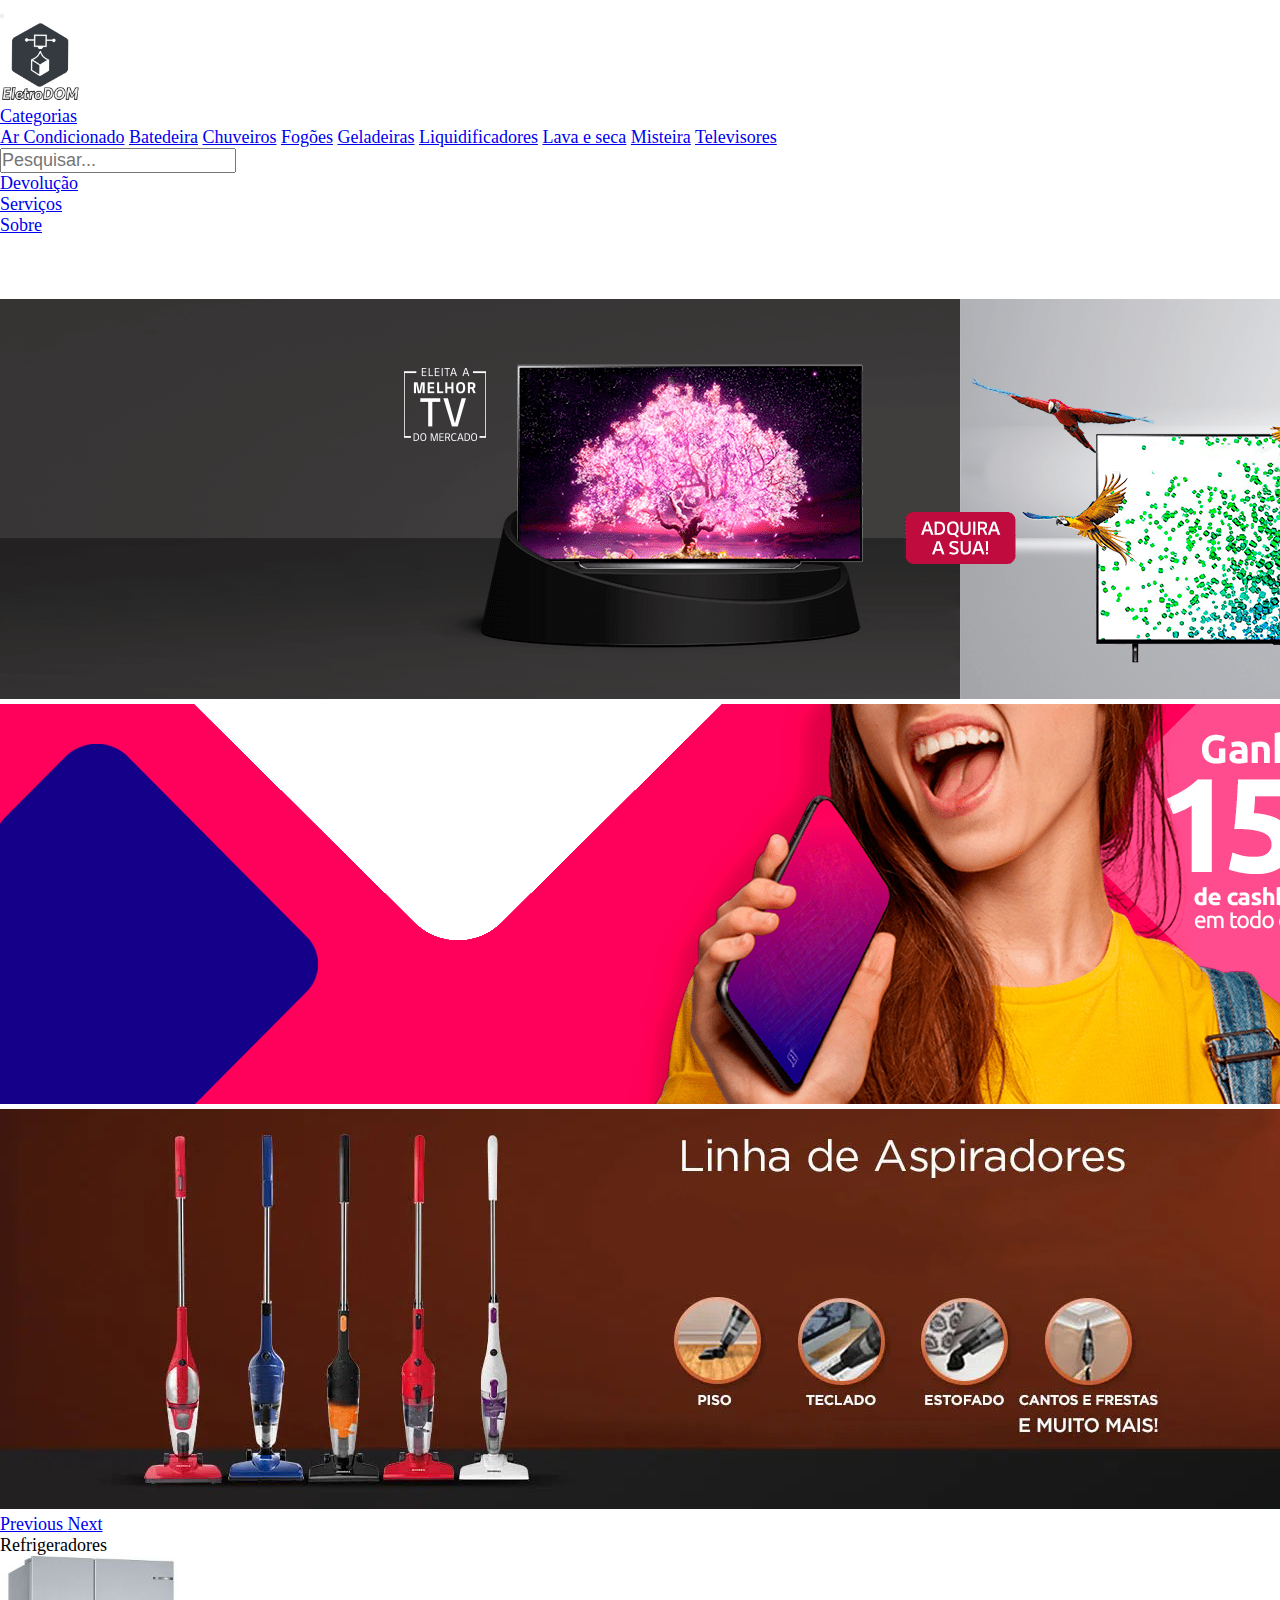
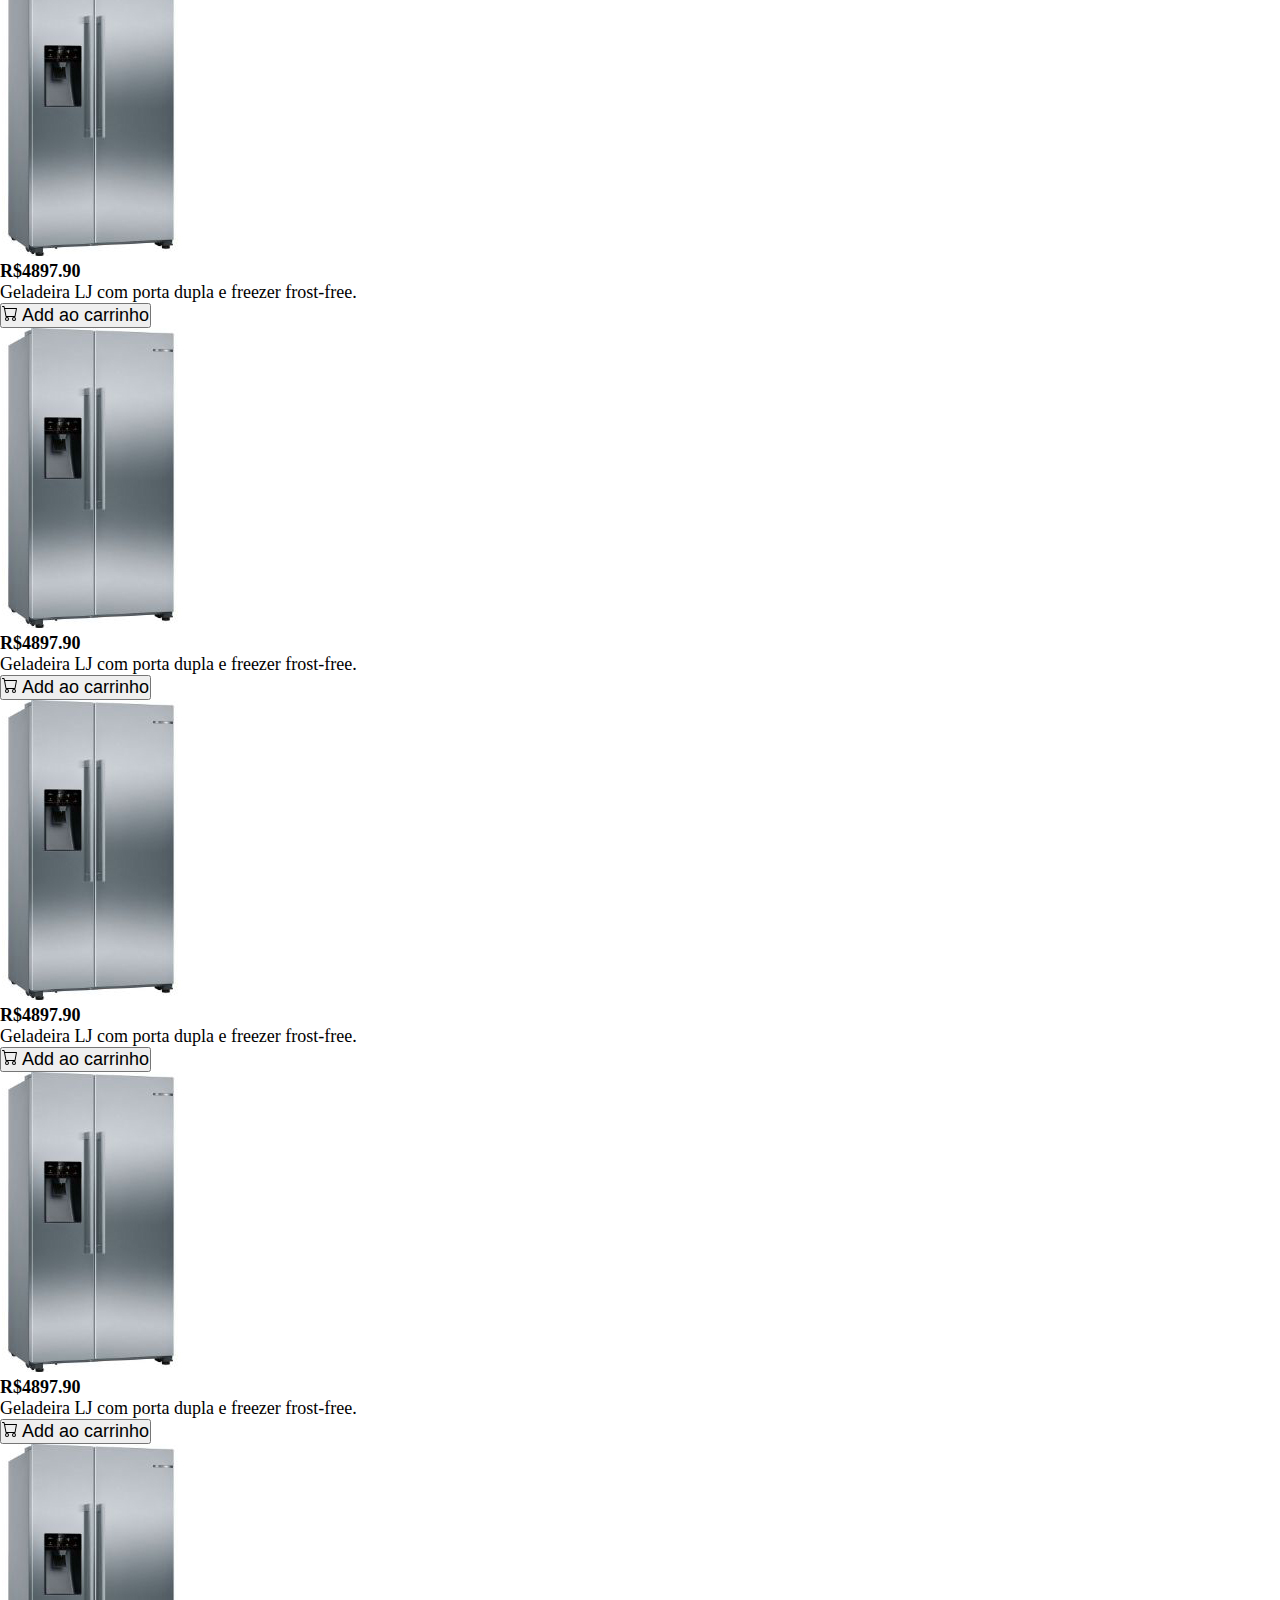
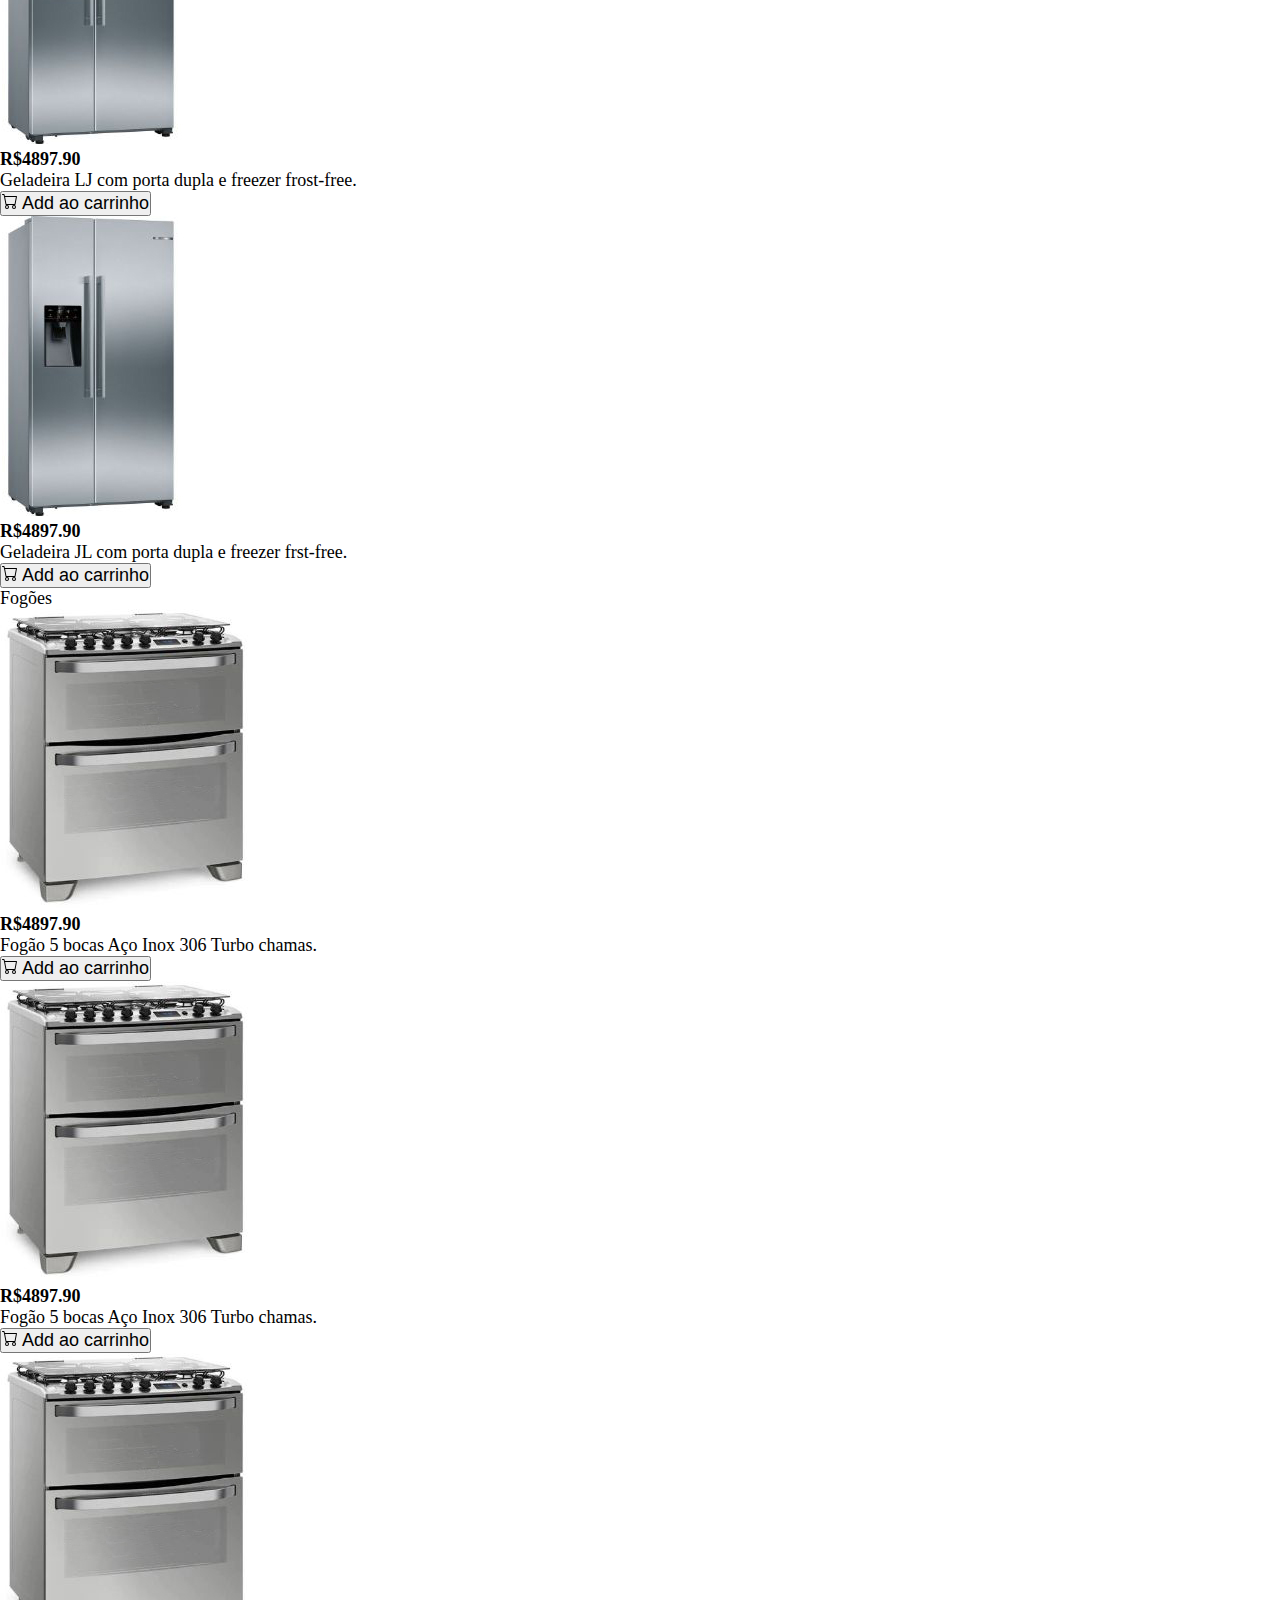
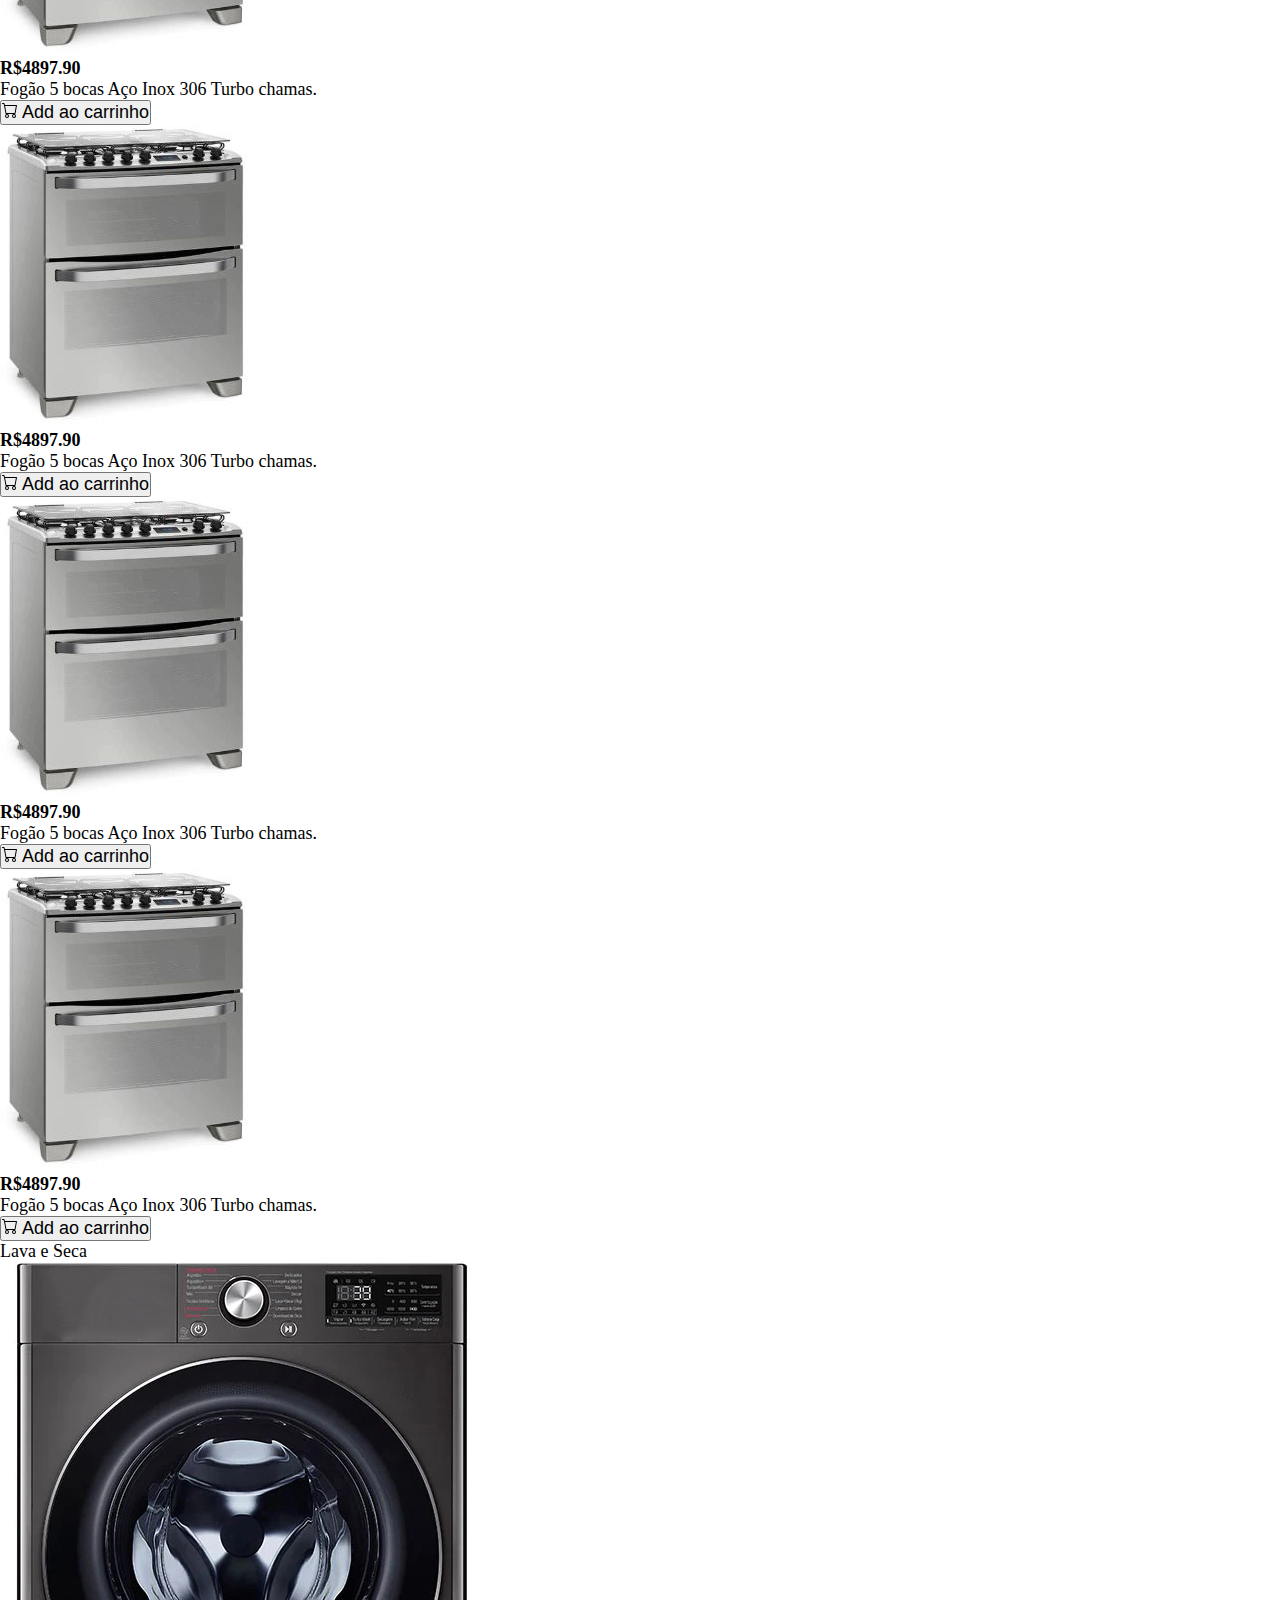
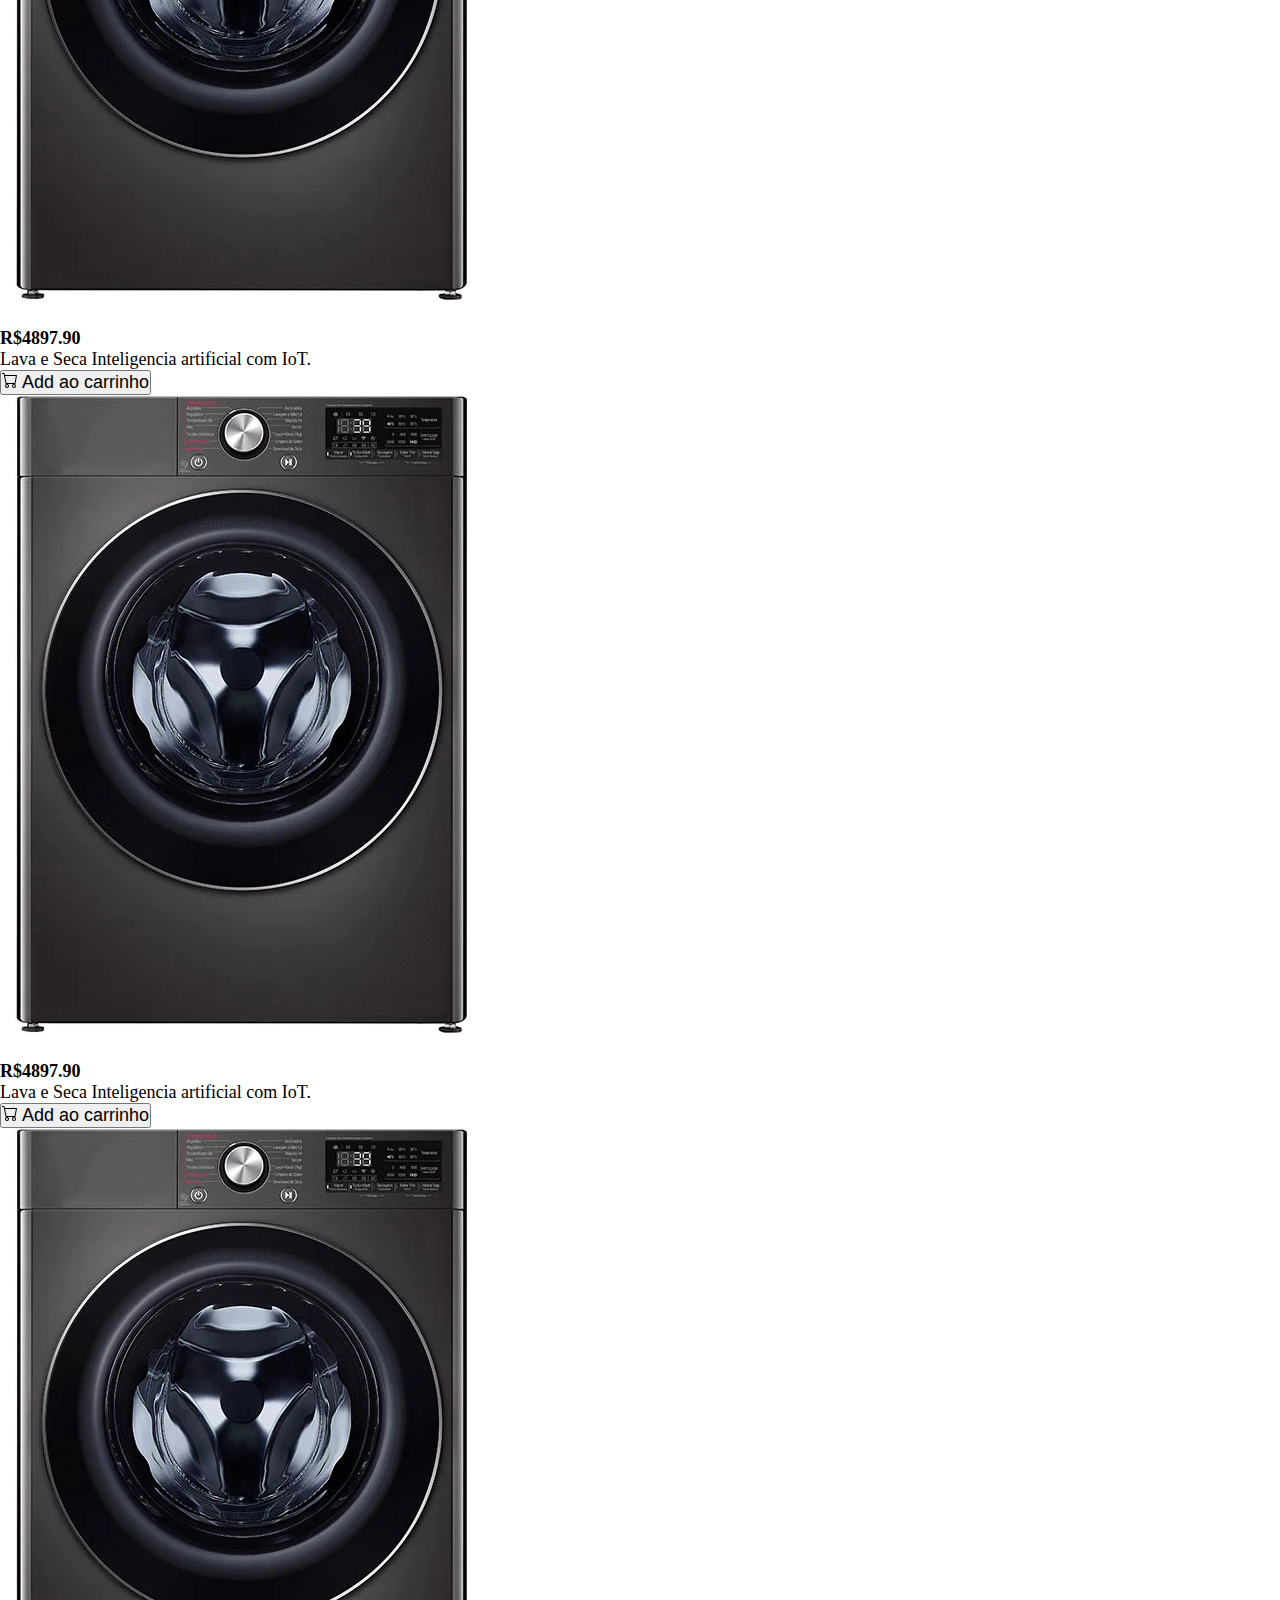
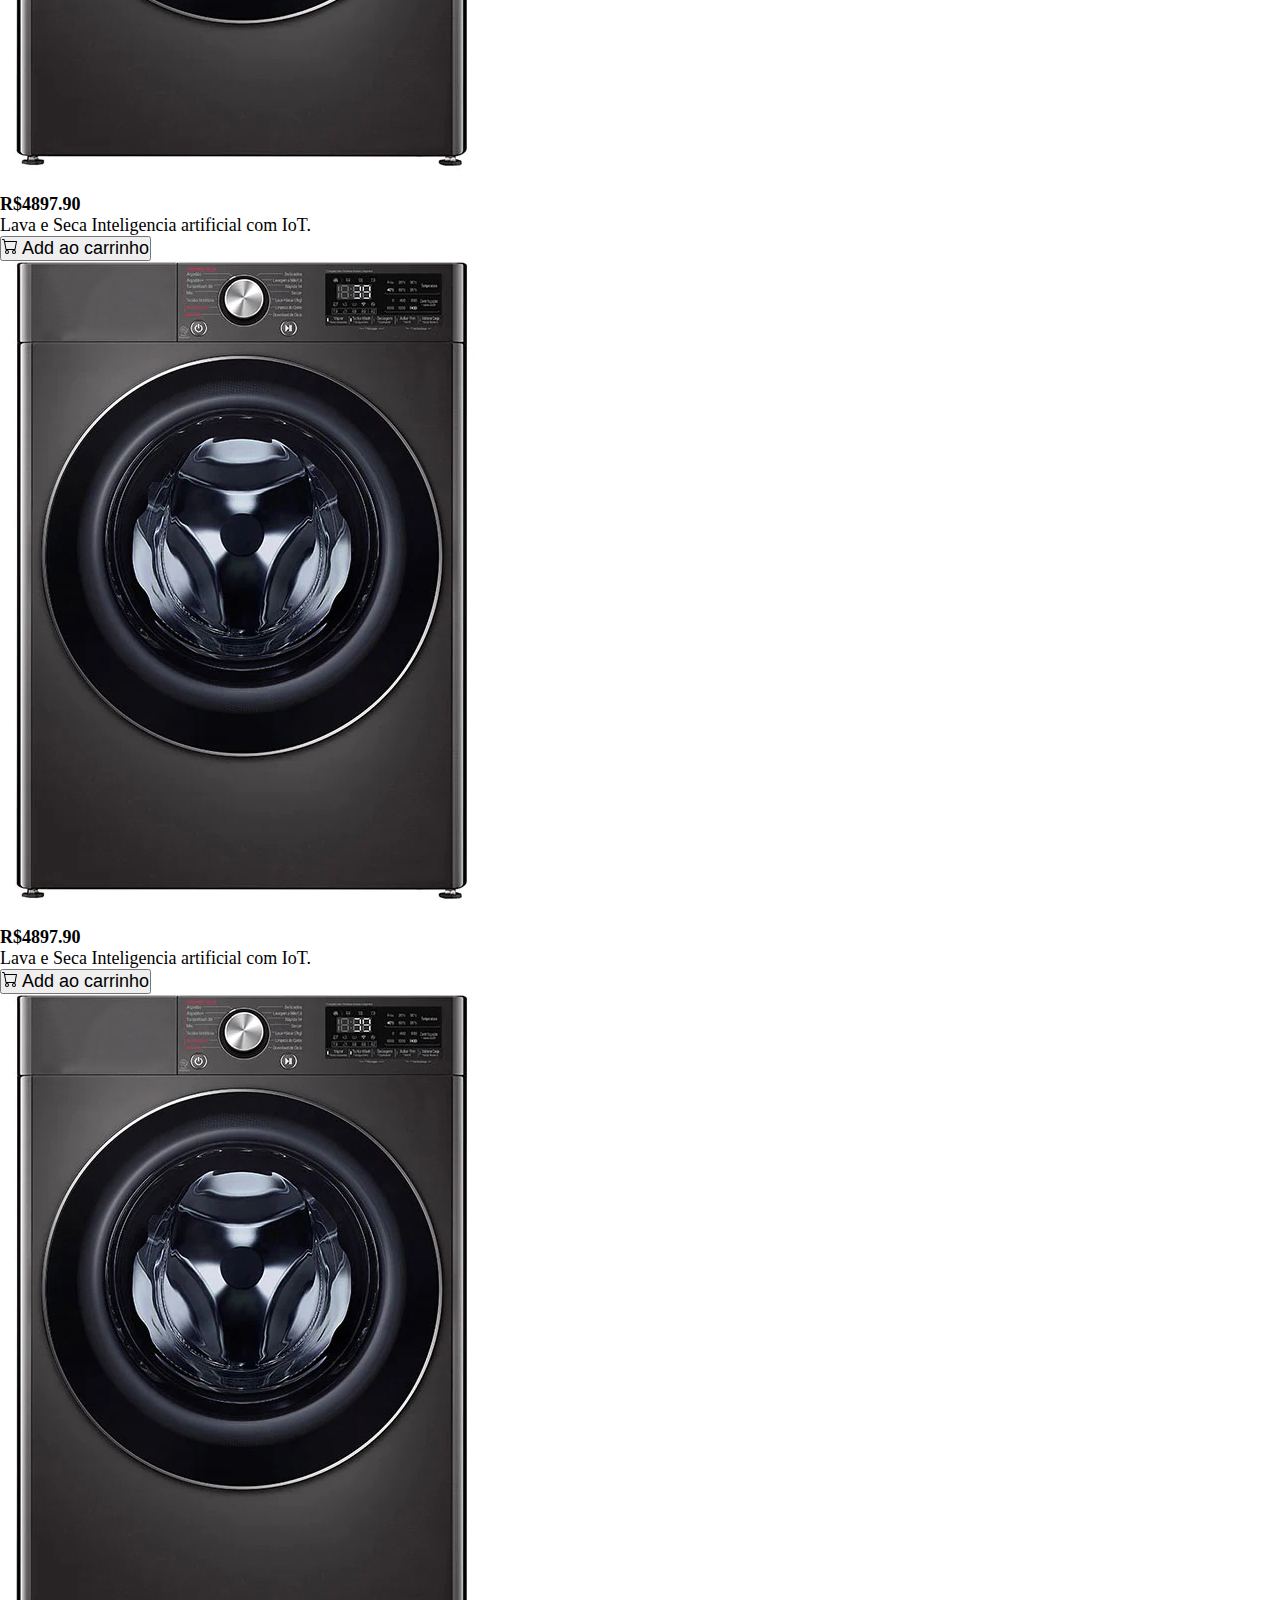
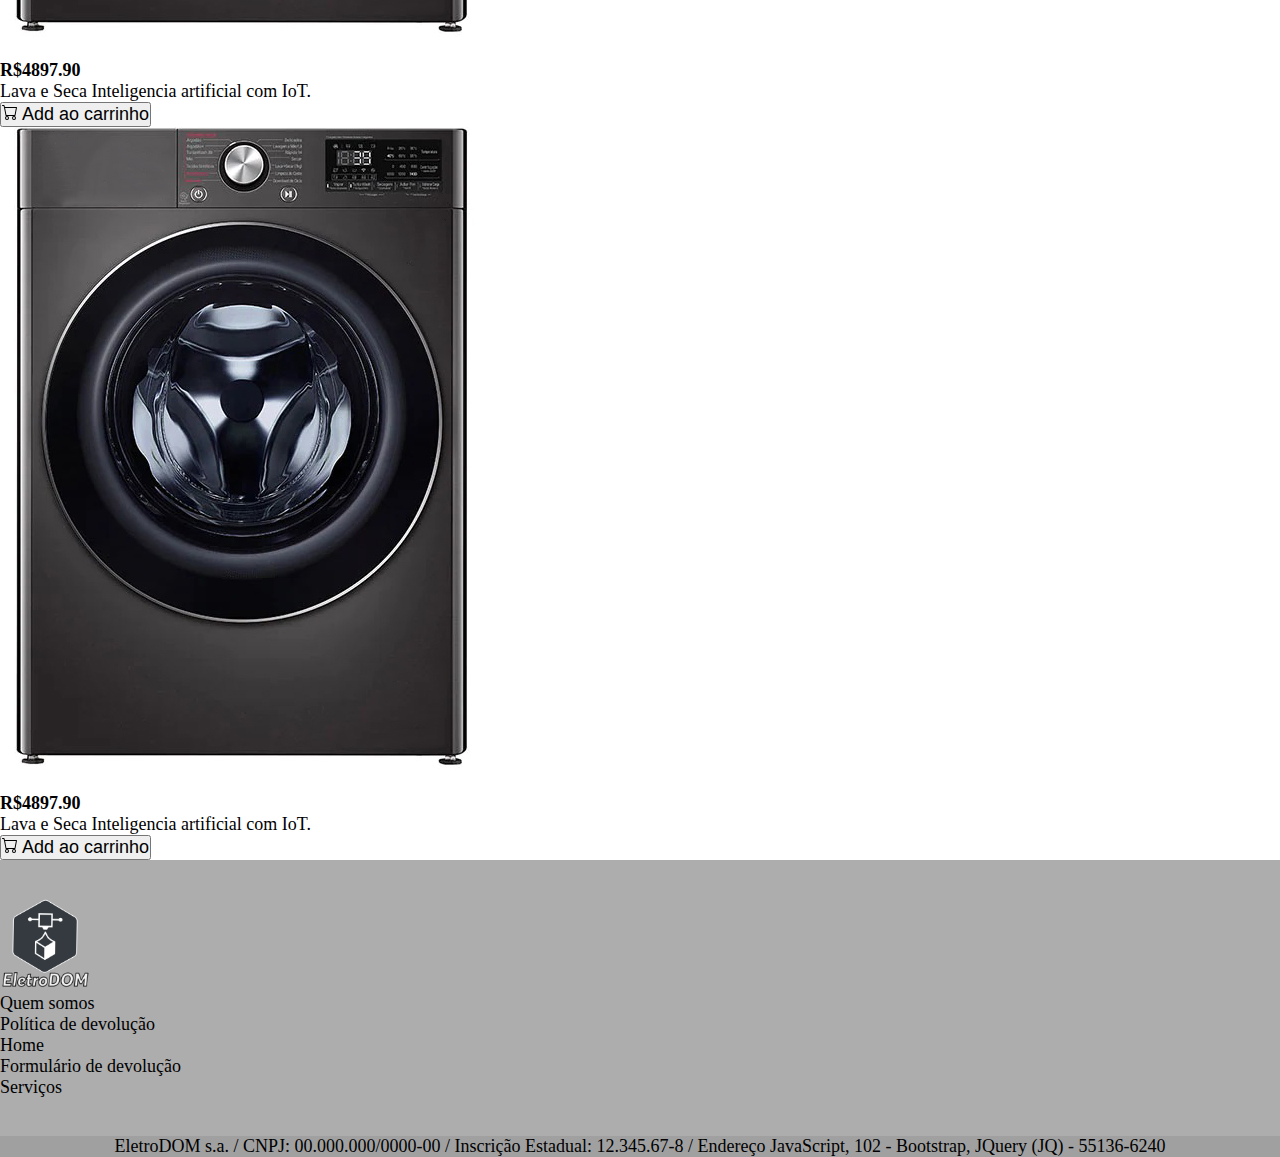
<file: index.html>
<!doctype html>
<html lang="en">

<head>
  <!-- Required meta tags -->
  <meta charset="utf-8">
  <meta name="viewport" content="width=device-width, initial-scale=1, shrink-to-fit=no">

  <!-- Bootstrap CSS -->
  <link rel="stylesheet" href="https://cdn.jsdelivr.net/npm/bootstrap@4.6.0/dist/css/bootstrap.min.css"
    integrity="sha384-B0vP5xmATw1+K9KRQjQERJvTumQW0nPEzvF6L/Z6nronJ3oUOFUFpCjEUQouq2+l" crossorigin="anonymous">
  <link rel="stylesheet" href="./assets/css/footer.css">
  <title>Home</title>
  <style>
    * {
      scroll-behavior: smooth;
      font-size: large;
      padding: 0;
      margin: 0;
    }

    .card {
      border-radius: 1vw;
      padding: 0;

    }

    #button_top {
      display: none;
      position: fixed;
      right: 1vw;
      bottom: 1vw;
      width: 5vw;
    }
  </style>
</head>

<body class="bg-light" id="body">
  <nav class="navbar navbar-expand-lg bg-dark navbar-dark mr-auto mb-3">
    <a class="navbar-brand " href="#"></a>
    <button class="navbar-toggler " type="button" data-toggle="collapse" data-target="#navbarSupportedContent"
      aria-controls="navbarSupportedContent" aria-expanded="false" aria-label="Toggle navigation">
      <span class="navbar-toggler-icon"></span>
    </button>
    <div class="collapse navbar-collapse " id="navbarSupportedContent">

      <ul class="navbar-nav mr-auto align-items-center text-left ">
        <li class="nav-item">
          <a class="navbar-brand" href="home.html">
            <img src="./assets/images/Original_ONLY.png" width="80vw" alt="">
          </a>
        </li>

        <li class="nav-item dropdown">
          <a class="nav-link dropdown-toggle h-100" href="#" id="navbarDropdown" role="button" data-toggle="dropdown"
            aria-haspopup="true" aria-expanded="false">
            Categorias
          </a>
          <div class="dropdown-menu" aria-labelledby="navbarDropdown">
            <a class="dropdown-item" href="#">Ar Condicionado</a>
            <a class="dropdown-item" href="#">Batedeira</a>
            <a class="dropdown-item" href="#">Chuveiros</a>
            <a class="dropdown-item" href="#">Fogões</a>
            <a class="dropdown-item" href="#">Geladeiras</a>
            <a class="dropdown-item" href="#">Liquidificadores</a>
            <a class="dropdown-item" href="#">Lava e seca</a>
            <a class="dropdown-item" href="#">Misteira</a>
            <a class="dropdown-item" href="#">Televisores</a>

            <div class="dropdown-divider"></div>
            <div class=" dropdown-item form-outline">
              <input type="search" id="form1" class="form-control" placeholder="Pesquisar..." aria-label="Search" />
            </div>
          </div>
        </li>

        <li class="nav-item">
          <a class="nav-link" href="form.html">Devolução</a>
        </li>
        <li class="nav-item">
          <a class="nav-link" href="services.html">Serviços</a>
        </li>
        <li class="nav-item">
          <a class="nav-link" href="about.html">Sobre</a>
        </li>
      </ul>
    </div>
  </nav>


  <div class="container-fluid bg-light">
    <!-- CAROUSEL DEALS  -->
    <div class="row justify-content-center">
      <div id="carouselCaptions" class="carousel slide col-12  p-0" data-ride="carousel">
        <ol class="carousel-indicators">
          <li data-target="#carouselCaptions" data-slide-to="0" class="active"></li>
          <li data-target="#carouselCaptions" data-slide-to="1"></li>
          <li data-target="#carouselCaptions" data-slide-to="2"></li>
        </ol>
        <div class="carousel-inner mb-4">
          <div class="carousel-item active">
            <a href>
              <img src="./assets/images/car1.png" class="d-block w-100" alt="...">
            </a>
          </div>
          <div class="carousel-item">
            <a href>
              <img src="./assets/images/car2.png" class="d-block w-100" alt="...">
            </a>
          </div>
          <div class="carousel-item">
            <a href>
              <img src="./assets/images/car3.jpg" class="d-block w-100" alt="...">
            </a>
          </div>
        </div>
        <a class="carousel-control-prev" href="#carouselCaptions" role="button" data-slide="prev">
          <span class="carousel-control-prev-icon" aria-hidden="true"></span>
          <span class="sr-only">Previous</span>
        </a>
        <a class="carousel-control-next" href="#carouselCaptions" role="button" data-slide="next">
          <span class="carousel-control-next-icon" aria-hidden="true"></span>
          <span class="sr-only">Next</span>
        </a>
      </div>
    </div>

    <main class="container-fluid">
      <!-- PRODUCTS SECTIONS -->
      <section class="row mb-3">
        <div class="h3 font-weight-light col-12">Refrigeradores</div>

        <!-- CARD -->
        <div class="col-6 col-sm-6 col-md-4 col-lg-2 col-xl-2 mb-3 px-2">
          <div class="card h-100 pt-3">
            <img src="./assets/images/fridge.jpg" class="card-img-top" alt="...">
            <div class="card-body p-2">
              <h5 class="card-title">R$4897.90</h5>
              <p class="card-text">Geladeira LJ com porta dupla e freezer frost-free.</p>
              <div class="text-center">
                <button type="button" class="btn btn-primary">
                  <svg xmlns="http://www.w3.org/2000/svg" width="16" height="16" fill="currentColor" class="bi bi-cart"
                    viewBox="0 0 16 16">
                    <path
                      d="M0 1.5A.5.5 0 0 1 .5 1H2a.5.5 0 0 1 .485.379L2.89 3H14.5a.5.5 0 0 1 .491.592l-1.5 8A.5.5 0 0 1 13 12H4a.5.5 0 0 1-.491-.408L2.01 3.607 1.61 2H.5a.5.5 0 0 1-.5-.5zM3.102 4l1.313 7h8.17l1.313-7H3.102zM5 12a2 2 0 1 0 0 4 2 2 0 0 0 0-4zm7 0a2 2 0 1 0 0 4 2 2 0 0 0 0-4zm-7 1a1 1 0 1 1 0 2 1 1 0 0 1 0-2zm7 0a1 1 0 1 1 0 2 1 1 0 0 1 0-2z">
                    </path>
                  </svg>
                  Add ao carrinho
                </button>
              </div>
            </div>
          </div>
        </div>

        <!-- CARD -->
        <div class="col-6 col-sm-6 col-md-4 col-lg-2 col-xl-2 mb-3 px-2">
          <div class="card h-100 pt-3">
            <img src="./assets/images/fridge.jpg" class="card-img-top" alt="...">
            <div class="card-body p-2">
              <h5 class="card-title">R$4897.90</h5>
              <p class="card-text">Geladeira LJ com porta dupla e freezer frost-free.</p>
              <div class="text-center">
                <button type="button" class="btn btn-primary">
                  <svg xmlns="http://www.w3.org/2000/svg" width="16" height="16" fill="currentColor" class="bi bi-cart"
                    viewBox="0 0 16 16">
                    <path
                      d="M0 1.5A.5.5 0 0 1 .5 1H2a.5.5 0 0 1 .485.379L2.89 3H14.5a.5.5 0 0 1 .491.592l-1.5 8A.5.5 0 0 1 13 12H4a.5.5 0 0 1-.491-.408L2.01 3.607 1.61 2H.5a.5.5 0 0 1-.5-.5zM3.102 4l1.313 7h8.17l1.313-7H3.102zM5 12a2 2 0 1 0 0 4 2 2 0 0 0 0-4zm7 0a2 2 0 1 0 0 4 2 2 0 0 0 0-4zm-7 1a1 1 0 1 1 0 2 1 1 0 0 1 0-2zm7 0a1 1 0 1 1 0 2 1 1 0 0 1 0-2z">
                    </path>
                  </svg>
                  Add ao carrinho
                </button>
              </div>
            </div>
          </div>
        </div>

        <!-- CARD -->
        <div class="col-6 col-sm-6 col-md-4 col-lg-2 col-xl-2 mb-3 px-2">
          <div class="card h-100 pt-3">
            <img src="./assets/images/fridge.jpg" class="card-img-top" alt="...">
            <div class="card-body p-2">
              <h5 class="card-title">R$4897.90</h5>
              <p class="card-text">Geladeira LJ com porta dupla e freezer frost-free.</p>
              <div class="text-center">
                <button type="button" class="btn btn-primary">
                  <svg xmlns="http://www.w3.org/2000/svg" width="16" height="16" fill="currentColor" class="bi bi-cart"
                    viewBox="0 0 16 16">
                    <path
                      d="M0 1.5A.5.5 0 0 1 .5 1H2a.5.5 0 0 1 .485.379L2.89 3H14.5a.5.5 0 0 1 .491.592l-1.5 8A.5.5 0 0 1 13 12H4a.5.5 0 0 1-.491-.408L2.01 3.607 1.61 2H.5a.5.5 0 0 1-.5-.5zM3.102 4l1.313 7h8.17l1.313-7H3.102zM5 12a2 2 0 1 0 0 4 2 2 0 0 0 0-4zm7 0a2 2 0 1 0 0 4 2 2 0 0 0 0-4zm-7 1a1 1 0 1 1 0 2 1 1 0 0 1 0-2zm7 0a1 1 0 1 1 0 2 1 1 0 0 1 0-2z">
                    </path>
                  </svg>
                  Add ao carrinho
                </button>
              </div>
            </div>
          </div>
        </div>

        <!-- CARD -->
        <div class="col-6 col-sm-6 col-md-4 col-lg-2 col-xl-2 mb-3 px-2">
          <div class="card h-100 pt-3">
            <img src="./assets/images/fridge.jpg" class="card-img-top" alt="...">
            <div class="card-body p-2">
              <h5 class="card-title">R$4897.90</h5>
              <p class="card-text">Geladeira LJ com porta dupla e freezer frost-free.</p>
              <div class="text-center">
                <button type="button" class="btn btn-primary">
                  <svg xmlns="http://www.w3.org/2000/svg" width="16" height="16" fill="currentColor" class="bi bi-cart"
                    viewBox="0 0 16 16">
                    <path
                      d="M0 1.5A.5.5 0 0 1 .5 1H2a.5.5 0 0 1 .485.379L2.89 3H14.5a.5.5 0 0 1 .491.592l-1.5 8A.5.5 0 0 1 13 12H4a.5.5 0 0 1-.491-.408L2.01 3.607 1.61 2H.5a.5.5 0 0 1-.5-.5zM3.102 4l1.313 7h8.17l1.313-7H3.102zM5 12a2 2 0 1 0 0 4 2 2 0 0 0 0-4zm7 0a2 2 0 1 0 0 4 2 2 0 0 0 0-4zm-7 1a1 1 0 1 1 0 2 1 1 0 0 1 0-2zm7 0a1 1 0 1 1 0 2 1 1 0 0 1 0-2z">
                    </path>
                  </svg>
                  Add ao carrinho
                </button>
              </div>
            </div>
          </div>
        </div>

        <!-- CARD -->
        <div class="col-6 col-sm-6 col-md-4 col-lg-2 col-xl-2 mb-3 px-2">
          <div class="card h-100 pt-3">
            <img src="./assets/images/fridge.jpg" class="card-img-top" alt="...">
            <div class="card-body p-2">
              <h5 class="card-title">R$4897.90</h5>
              <p class="card-text">Geladeira LJ com porta dupla e freezer frost-free.</p>
              <div class="text-center">
                <button type="button" class="btn btn-primary">
                  <svg xmlns="http://www.w3.org/2000/svg" width="16" height="16" fill="currentColor" class="bi bi-cart"
                    viewBox="0 0 16 16">
                    <path
                      d="M0 1.5A.5.5 0 0 1 .5 1H2a.5.5 0 0 1 .485.379L2.89 3H14.5a.5.5 0 0 1 .491.592l-1.5 8A.5.5 0 0 1 13 12H4a.5.5 0 0 1-.491-.408L2.01 3.607 1.61 2H.5a.5.5 0 0 1-.5-.5zM3.102 4l1.313 7h8.17l1.313-7H3.102zM5 12a2 2 0 1 0 0 4 2 2 0 0 0 0-4zm7 0a2 2 0 1 0 0 4 2 2 0 0 0 0-4zm-7 1a1 1 0 1 1 0 2 1 1 0 0 1 0-2zm7 0a1 1 0 1 1 0 2 1 1 0 0 1 0-2z">
                    </path>
                  </svg>
                  Add ao carrinho
                </button>
              </div>
            </div>
          </div>
        </div>

        <!-- CARD -->
        <div class="col-6 col-sm-6 col-md-4 col-lg-2 col-xl-2 mb-3 px-2">
          <div class="card h-100 pt-3">
            <img src="./assets/images/fridge.jpg" class="card-img-top" alt="...">
            <div class="card-body p-2">
              <h5 class="card-title">R$4897.90</h5>
              <p class="card-text">Geladeira JL com porta dupla e freezer frst-free.</p>

              <div class="text-center">
                <button type="button" class="btn btn-primary">
                  <svg xmlns="http://www.w3.org/2000/svg" width="16" height="16" fill="currentColor" class="bi bi-cart"
                    viewBox="0 0 16 16">
                    <path
                      d="M0 1.5A.5.5 0 0 1 .5 1H2a.5.5 0 0 1 .485.379L2.89 3H14.5a.5.5 0 0 1 .491.592l-1.5 8A.5.5 0 0 1 13 12H4a.5.5 0 0 1-.491-.408L2.01 3.607 1.61 2H.5a.5.5 0 0 1-.5-.5zM3.102 4l1.313 7h8.17l1.313-7H3.102zM5 12a2 2 0 1 0 0 4 2 2 0 0 0 0-4zm7 0a2 2 0 1 0 0 4 2 2 0 0 0 0-4zm-7 1a1 1 0 1 1 0 2 1 1 0 0 1 0-2zm7 0a1 1 0 1 1 0 2 1 1 0 0 1 0-2z">
                    </path>
                  </svg>
                  Add ao carrinho
                </button>
              </div>
            </div>
          </div>
        </div>

      </section>

      <!-- PRODUCTS SECTIONS -->
      <section class="row mb-3">
        <div class="h3 font-weight-light col-12">Fogões</div>

        <!-- CARD -->
        <div class="col-6 col-sm-6 col-md-4 col-lg-2 col-xl-2 mb-3 px-2">
          <div class="card h-100 pt-3">
            <img src="./assets/images/fogao.jpg" class="card-img-top" alt="...">
            <div class="card-body p-2">
              <h5 class="card-title">R$4897.90</h5>
              <p class="card-text">Fogão 5 bocas Aço Inox 306 Turbo chamas.</p>
              <div class="text-center">
                <button type="button" class="btn btn-primary">
                  <svg xmlns="http://www.w3.org/2000/svg" width="16" height="16" fill="currentColor" class="bi bi-cart"
                    viewBox="0 0 16 16">
                    <path
                      d="M0 1.5A.5.5 0 0 1 .5 1H2a.5.5 0 0 1 .485.379L2.89 3H14.5a.5.5 0 0 1 .491.592l-1.5 8A.5.5 0 0 1 13 12H4a.5.5 0 0 1-.491-.408L2.01 3.607 1.61 2H.5a.5.5 0 0 1-.5-.5zM3.102 4l1.313 7h8.17l1.313-7H3.102zM5 12a2 2 0 1 0 0 4 2 2 0 0 0 0-4zm7 0a2 2 0 1 0 0 4 2 2 0 0 0 0-4zm-7 1a1 1 0 1 1 0 2 1 1 0 0 1 0-2zm7 0a1 1 0 1 1 0 2 1 1 0 0 1 0-2z">
                    </path>
                  </svg>
                  Add ao carrinho
                </button>
              </div>
            </div>
          </div>
        </div>

        <!-- CARD -->
        <div class="col-6 col-sm-6 col-md-4 col-lg-2 col-xl-2 mb-3 px-2">
          <div class="card h-100 pt-3">
            <img src="./assets/images/fogao.jpg" class="card-img-top" alt="...">
            <div class="card-body p-2">
              <h5 class="card-title">R$4897.90</h5>
              <p class="card-text">Fogão 5 bocas Aço Inox 306 Turbo chamas.</p>
              <div class="text-center">
                <button type="button" class="btn btn-primary">
                  <svg xmlns="http://www.w3.org/2000/svg" width="16" height="16" fill="currentColor" class="bi bi-cart"
                    viewBox="0 0 16 16">
                    <path
                      d="M0 1.5A.5.5 0 0 1 .5 1H2a.5.5 0 0 1 .485.379L2.89 3H14.5a.5.5 0 0 1 .491.592l-1.5 8A.5.5 0 0 1 13 12H4a.5.5 0 0 1-.491-.408L2.01 3.607 1.61 2H.5a.5.5 0 0 1-.5-.5zM3.102 4l1.313 7h8.17l1.313-7H3.102zM5 12a2 2 0 1 0 0 4 2 2 0 0 0 0-4zm7 0a2 2 0 1 0 0 4 2 2 0 0 0 0-4zm-7 1a1 1 0 1 1 0 2 1 1 0 0 1 0-2zm7 0a1 1 0 1 1 0 2 1 1 0 0 1 0-2z">
                    </path>
                  </svg>
                  Add ao carrinho
                </button>
              </div>
            </div>
          </div>
        </div>

        <!-- CARD -->
        <div class="col-6 col-sm-6 col-md-4 col-lg-2 col-xl-2 mb-3 px-2">
          <div class="card h-100 pt-3">
            <img src="./assets/images/fogao.jpg" class="card-img-top" alt="...">
            <div class="card-body p-2">
              <h5 class="card-title">R$4897.90</h5>
              <p class="card-text">Fogão 5 bocas Aço Inox 306 Turbo chamas.</p>
              <div class="text-center">
                <button type="button" class="btn btn-primary">
                  <svg xmlns="http://www.w3.org/2000/svg" width="16" height="16" fill="currentColor" class="bi bi-cart"
                    viewBox="0 0 16 16">
                    <path
                      d="M0 1.5A.5.5 0 0 1 .5 1H2a.5.5 0 0 1 .485.379L2.89 3H14.5a.5.5 0 0 1 .491.592l-1.5 8A.5.5 0 0 1 13 12H4a.5.5 0 0 1-.491-.408L2.01 3.607 1.61 2H.5a.5.5 0 0 1-.5-.5zM3.102 4l1.313 7h8.17l1.313-7H3.102zM5 12a2 2 0 1 0 0 4 2 2 0 0 0 0-4zm7 0a2 2 0 1 0 0 4 2 2 0 0 0 0-4zm-7 1a1 1 0 1 1 0 2 1 1 0 0 1 0-2zm7 0a1 1 0 1 1 0 2 1 1 0 0 1 0-2z">
                    </path>
                  </svg>
                  Add ao carrinho
                </button>
              </div>
            </div>
          </div>
        </div>

        <!-- CARD -->
        <div class="col-6 col-sm-6 col-md-4 col-lg-2 col-xl-2 mb-3 px-2">
          <div class="card h-100 pt-3">
            <img src="./assets/images/fogao.jpg" class="card-img-top" alt="...">
            <div class="card-body p-2">
              <h5 class="card-title">R$4897.90</h5>
              <p class="card-text">Fogão 5 bocas Aço Inox 306 Turbo chamas.</p>
              <div class="text-center">
                <button type="button" class="btn btn-primary">
                  <svg xmlns="http://www.w3.org/2000/svg" width="16" height="16" fill="currentColor" class="bi bi-cart"
                    viewBox="0 0 16 16">
                    <path
                      d="M0 1.5A.5.5 0 0 1 .5 1H2a.5.5 0 0 1 .485.379L2.89 3H14.5a.5.5 0 0 1 .491.592l-1.5 8A.5.5 0 0 1 13 12H4a.5.5 0 0 1-.491-.408L2.01 3.607 1.61 2H.5a.5.5 0 0 1-.5-.5zM3.102 4l1.313 7h8.17l1.313-7H3.102zM5 12a2 2 0 1 0 0 4 2 2 0 0 0 0-4zm7 0a2 2 0 1 0 0 4 2 2 0 0 0 0-4zm-7 1a1 1 0 1 1 0 2 1 1 0 0 1 0-2zm7 0a1 1 0 1 1 0 2 1 1 0 0 1 0-2z">
                    </path>
                  </svg>
                  Add ao carrinho
                </button>
              </div>
            </div>
          </div>
        </div>

        <!-- CARD -->
        <div class="col-6 col-sm-6 col-md-4 col-lg-2 col-xl-2 mb-3 px-2">
          <div class="card h-100 pt-3">
            <img src="./assets/images/fogao.jpg" class="card-img-top" alt="...">
            <div class="card-body p-2">
              <h5 class="card-title">R$4897.90</h5>
              <p class="card-text">Fogão 5 bocas Aço Inox 306 Turbo chamas.</p>
              <div class="text-center">
                <button type="button" class="btn btn-primary">
                  <svg xmlns="http://www.w3.org/2000/svg" width="16" height="16" fill="currentColor" class="bi bi-cart"
                    viewBox="0 0 16 16">
                    <path
                      d="M0 1.5A.5.5 0 0 1 .5 1H2a.5.5 0 0 1 .485.379L2.89 3H14.5a.5.5 0 0 1 .491.592l-1.5 8A.5.5 0 0 1 13 12H4a.5.5 0 0 1-.491-.408L2.01 3.607 1.61 2H.5a.5.5 0 0 1-.5-.5zM3.102 4l1.313 7h8.17l1.313-7H3.102zM5 12a2 2 0 1 0 0 4 2 2 0 0 0 0-4zm7 0a2 2 0 1 0 0 4 2 2 0 0 0 0-4zm-7 1a1 1 0 1 1 0 2 1 1 0 0 1 0-2zm7 0a1 1 0 1 1 0 2 1 1 0 0 1 0-2z">
                    </path>
                  </svg>
                  Add ao carrinho
                </button>
              </div>
            </div>
          </div>
        </div>

        <!-- CARD -->
        <div class="col-6 col-sm-6 col-md-4 col-lg-2 col-xl-2 mb-3 px-2">
          <div class="card h-100 pt-3">
            <img src="./assets/images/fogao.jpg" class="card-img-top" alt="...">
            <div class="card-body p-2">
              <h5 class="card-title">R$4897.90</h5>
              <p class="card-text">Fogão 5 bocas Aço Inox 306 Turbo chamas.</p>

              <div class="text-center">
                <button type="button" class="btn btn-primary">
                  <svg xmlns="http://www.w3.org/2000/svg" width="16" height="16" fill="currentColor" class="bi bi-cart"
                    viewBox="0 0 16 16">
                    <path
                      d="M0 1.5A.5.5 0 0 1 .5 1H2a.5.5 0 0 1 .485.379L2.89 3H14.5a.5.5 0 0 1 .491.592l-1.5 8A.5.5 0 0 1 13 12H4a.5.5 0 0 1-.491-.408L2.01 3.607 1.61 2H.5a.5.5 0 0 1-.5-.5zM3.102 4l1.313 7h8.17l1.313-7H3.102zM5 12a2 2 0 1 0 0 4 2 2 0 0 0 0-4zm7 0a2 2 0 1 0 0 4 2 2 0 0 0 0-4zm-7 1a1 1 0 1 1 0 2 1 1 0 0 1 0-2zm7 0a1 1 0 1 1 0 2 1 1 0 0 1 0-2z">
                    </path>
                  </svg>
                  Add ao carrinho
                </button>
              </div>
            </div>
          </div>
        </div>

      </section>

      <!-- PRODUCTS SECTIONS -->
      <section class="row mb-3">
        <div class="h3 font-weight-light col-12">Lava e Seca</div>

        <!-- CARD -->
        <div class="col-12 col-sm-12 col-md-4 col-lg-2 col-xl-2 mb-3">
          <div class="card h-100 pt-3">
            <img src="./assets/images/washer.jpg" class="card-img-top" alt="...">
            <div class="card-body p-2">
              <h5 class="card-title">R$4897.90</h5>
              <p class="card-text">Lava e Seca Inteligencia artificial com IoT.</p>

              <div class="text-center">
                <button type="button" class="btn btn-primary">
                  <svg xmlns="http://www.w3.org/2000/svg" width="16" height="16" fill="currentColor" class="bi bi-cart"
                    viewBox="0 0 16 16">
                    <path
                      d="M0 1.5A.5.5 0 0 1 .5 1H2a.5.5 0 0 1 .485.379L2.89 3H14.5a.5.5 0 0 1 .491.592l-1.5 8A.5.5 0 0 1 13 12H4a.5.5 0 0 1-.491-.408L2.01 3.607 1.61 2H.5a.5.5 0 0 1-.5-.5zM3.102 4l1.313 7h8.17l1.313-7H3.102zM5 12a2 2 0 1 0 0 4 2 2 0 0 0 0-4zm7 0a2 2 0 1 0 0 4 2 2 0 0 0 0-4zm-7 1a1 1 0 1 1 0 2 1 1 0 0 1 0-2zm7 0a1 1 0 1 1 0 2 1 1 0 0 1 0-2z">
                    </path>
                  </svg>
                  Add ao carrinho
                </button>
              </div>
            </div>
          </div>
        </div>

        <!-- CARD -->
        <div class="col-12 col-sm-12 col-md-4 col-lg-2 col-xl-2 mb-3">
          <div class="card h-100 pt-3">
            <img src="./assets/images/washer.jpg" class="card-img-top" alt="...">
            <div class="card-body p-2">
              <h5 class="card-title">R$4897.90</h5>
              <p class="card-text">Lava e Seca Inteligencia artificial com IoT.</p>

              <div class="text-center">
                <button type="button" class="btn btn-primary">
                  <svg xmlns="http://www.w3.org/2000/svg" width="16" height="16" fill="currentColor" class="bi bi-cart"
                    viewBox="0 0 16 16">
                    <path
                      d="M0 1.5A.5.5 0 0 1 .5 1H2a.5.5 0 0 1 .485.379L2.89 3H14.5a.5.5 0 0 1 .491.592l-1.5 8A.5.5 0 0 1 13 12H4a.5.5 0 0 1-.491-.408L2.01 3.607 1.61 2H.5a.5.5 0 0 1-.5-.5zM3.102 4l1.313 7h8.17l1.313-7H3.102zM5 12a2 2 0 1 0 0 4 2 2 0 0 0 0-4zm7 0a2 2 0 1 0 0 4 2 2 0 0 0 0-4zm-7 1a1 1 0 1 1 0 2 1 1 0 0 1 0-2zm7 0a1 1 0 1 1 0 2 1 1 0 0 1 0-2z">
                    </path>
                  </svg>
                  Add ao carrinho
                </button>
              </div>
            </div>
          </div>
        </div>

        <!-- CARD -->
        <div class="col-12 col-sm-12 col-md-4 col-lg-2 col-xl-2 mb-3">
          <div class="card h-100 pt-3">
            <img src="./assets/images/washer.jpg" class="card-img-top" alt="...">
            <div class="card-body p-2">
              <h5 class="card-title">R$4897.90</h5>
              <p class="card-text">Lava e Seca Inteligencia artificial com IoT.</p>

              <div class="text-center">
                <button type="button" class="btn btn-primary">
                  <svg xmlns="http://www.w3.org/2000/svg" width="16" height="16" fill="currentColor" class="bi bi-cart"
                    viewBox="0 0 16 16">
                    <path
                      d="M0 1.5A.5.5 0 0 1 .5 1H2a.5.5 0 0 1 .485.379L2.89 3H14.5a.5.5 0 0 1 .491.592l-1.5 8A.5.5 0 0 1 13 12H4a.5.5 0 0 1-.491-.408L2.01 3.607 1.61 2H.5a.5.5 0 0 1-.5-.5zM3.102 4l1.313 7h8.17l1.313-7H3.102zM5 12a2 2 0 1 0 0 4 2 2 0 0 0 0-4zm7 0a2 2 0 1 0 0 4 2 2 0 0 0 0-4zm-7 1a1 1 0 1 1 0 2 1 1 0 0 1 0-2zm7 0a1 1 0 1 1 0 2 1 1 0 0 1 0-2z">
                    </path>
                  </svg>
                  Add ao carrinho
                </button>
              </div>
            </div>
          </div>
        </div>

        <!-- CARD -->
        <div class="col-12 col-sm-12 col-md-4 col-lg-2 col-xl-2 mb-3">
          <div class="card h-100 pt-3">
            <img src="./assets/images/washer.jpg" class="card-img-top" alt="...">
            <div class="card-body p-2">
              <h5 class="card-title">R$4897.90</h5>
              <p class="card-text">Lava e Seca Inteligencia artificial com IoT.</p>

              <div class="text-center">
                <button type="button" class="btn btn-primary">
                  <svg xmlns="http://www.w3.org/2000/svg" width="16" height="16" fill="currentColor" class="bi bi-cart"
                    viewBox="0 0 16 16">
                    <path
                      d="M0 1.5A.5.5 0 0 1 .5 1H2a.5.5 0 0 1 .485.379L2.89 3H14.5a.5.5 0 0 1 .491.592l-1.5 8A.5.5 0 0 1 13 12H4a.5.5 0 0 1-.491-.408L2.01 3.607 1.61 2H.5a.5.5 0 0 1-.5-.5zM3.102 4l1.313 7h8.17l1.313-7H3.102zM5 12a2 2 0 1 0 0 4 2 2 0 0 0 0-4zm7 0a2 2 0 1 0 0 4 2 2 0 0 0 0-4zm-7 1a1 1 0 1 1 0 2 1 1 0 0 1 0-2zm7 0a1 1 0 1 1 0 2 1 1 0 0 1 0-2z">
                    </path>
                  </svg>
                  Add ao carrinho
                </button>
              </div>
            </div>
          </div>
        </div>

        <!-- CARD -->
        <div class="col-12 col-sm-12 col-md-4 col-lg-2 col-xl-2 mb-3">
          <div class="card h-100 pt-3">
            <img src="./assets/images/washer.jpg" class="card-img-top" alt="...">
            <div class="card-body p-2">
              <h5 class="card-title">R$4897.90</h5>
              <p class="card-text">Lava e Seca Inteligencia artificial com IoT.</p>

              <div class="text-center">
                <button type="button" class="btn btn-primary">
                  <svg xmlns="http://www.w3.org/2000/svg" width="16" height="16" fill="currentColor" class="bi bi-cart"
                    viewBox="0 0 16 16">
                    <path
                      d="M0 1.5A.5.5 0 0 1 .5 1H2a.5.5 0 0 1 .485.379L2.89 3H14.5a.5.5 0 0 1 .491.592l-1.5 8A.5.5 0 0 1 13 12H4a.5.5 0 0 1-.491-.408L2.01 3.607 1.61 2H.5a.5.5 0 0 1-.5-.5zM3.102 4l1.313 7h8.17l1.313-7H3.102zM5 12a2 2 0 1 0 0 4 2 2 0 0 0 0-4zm7 0a2 2 0 1 0 0 4 2 2 0 0 0 0-4zm-7 1a1 1 0 1 1 0 2 1 1 0 0 1 0-2zm7 0a1 1 0 1 1 0 2 1 1 0 0 1 0-2z">
                    </path>
                  </svg>
                  Add ao carrinho
                </button>
              </div>
            </div>
          </div>
        </div>

        <!-- CARD -->
        <div class="col-12 col-sm-12 col-md-4 col-lg-2 col-xl-2 mb-3">
          <div class="card h-100 pt-3">
            <img src="./assets/images/washer.jpg" class="card-img-top" alt="...">
            <div class="card-body p-2">
              <h5 class="card-title">R$4897.90</h5>
              <p class="card-text">Lava e Seca Inteligencia artificial com IoT.</p>

              <div class="text-center">
                <button type="button" class="btn btn-primary">
                  <svg xmlns="http://www.w3.org/2000/svg" width="16" height="16" fill="currentColor" class="bi bi-cart"
                    viewBox="0 0 16 16">
                    <path
                      d="M0 1.5A.5.5 0 0 1 .5 1H2a.5.5 0 0 1 .485.379L2.89 3H14.5a.5.5 0 0 1 .491.592l-1.5 8A.5.5 0 0 1 13 12H4a.5.5 0 0 1-.491-.408L2.01 3.607 1.61 2H.5a.5.5 0 0 1-.5-.5zM3.102 4l1.313 7h8.17l1.313-7H3.102zM5 12a2 2 0 1 0 0 4 2 2 0 0 0 0-4zm7 0a2 2 0 1 0 0 4 2 2 0 0 0 0-4zm-7 1a1 1 0 1 1 0 2 1 1 0 0 1 0-2zm7 0a1 1 0 1 1 0 2 1 1 0 0 1 0-2z">
                    </path>
                  </svg>
                  Add ao carrinho
                </button>
              </div>
            </div>
          </div>
        </div>
      </section>
    </main>

    <footer class="row justify-content-center">
      <section class="col-md-3 col-sm-12">
        <img src="./assets/images/Original_ONLY.png" alt="Logo">
      </section>

      <section class="col-md-3 col-sm-12">
        <ul class="footer_links">
          <li><a href="#About">Quem somos</a></li>
          <li><a href>Política de devolução</a></li>
        </ul>
      </section>

      <section class="col-md-4 col-sm-12">
        <ul class="footer_links">
          <li><a href="home.html">Home</a></li>
          <li><a href="form.html">Formulário de devolução</a></li>
          <li><a href="services.html">Serviços</a></li>
        </ul>
      </section>
      <section class="copyr">
        <span>EletroDOM s.a. / CNPJ: 00.000.000/0000-00 / Inscrição Estadual: 12.345.67-8 / Endereço JavaScript, 102 -
          Bootstrap, JQuery (JQ) - 55136-6240
        </span>
      </section>
    </footer>

  </div>
  <a href="#body">
    <img id="button_top" src="./assets/images/arrow.png" alt="">
  </a>

  <!-- Option 1: jQuery and Bootstrap Bundle (includes Popper) -->
  <script src="https://code.jquery.com/jquery-3.5.1.slim.min.js"
    integrity="sha384-DfXdz2htPH0lsSSs5nCTpuj/zy4C+OGpamoFVy38MVBnE+IbbVYUew+OrCXaRkfj"
    crossorigin="anonymous"></script>
  <script src="https://cdn.jsdelivr.net/npm/bootstrap@4.6.0/dist/js/bootstrap.bundle.min.js"
    integrity="sha384-Piv4xVNRyMGpqkS2by6br4gNJ7DXjqk09RmUpJ8jgGtD7zP9yug3goQfGII0yAns"
    crossorigin="anonymous"></script>

  <script>
    let html = $("html")[0];
    document.addEventListener("scroll", showButton)
    function showButton() {
      if (html.scrollTop < 400) {
        $("#button_top").css({
          'display': 'none'
        })
      }
      else {
        $("#button_top").css({
          'display': 'block'
        })

      }
    }


    //CAROUSEL FUNCTION
    $('.carousel.carousel-multi-item .carousel-item').each(function () {
      var next = $(this).next();
      if (!next.length) {
        next = $(this).siblings(':first');
      }
      next.children(':first-child').clone().appendTo($(this));

      for (var i = 0; i < 4; i++) {
        next = next.next();
        if (!next.length) {
          next = $(this).siblings(':first');
        }
        next.children(':first-child').clone().appendTo($(this));
      }
    });
  </script>
</body>

</html>
</file>
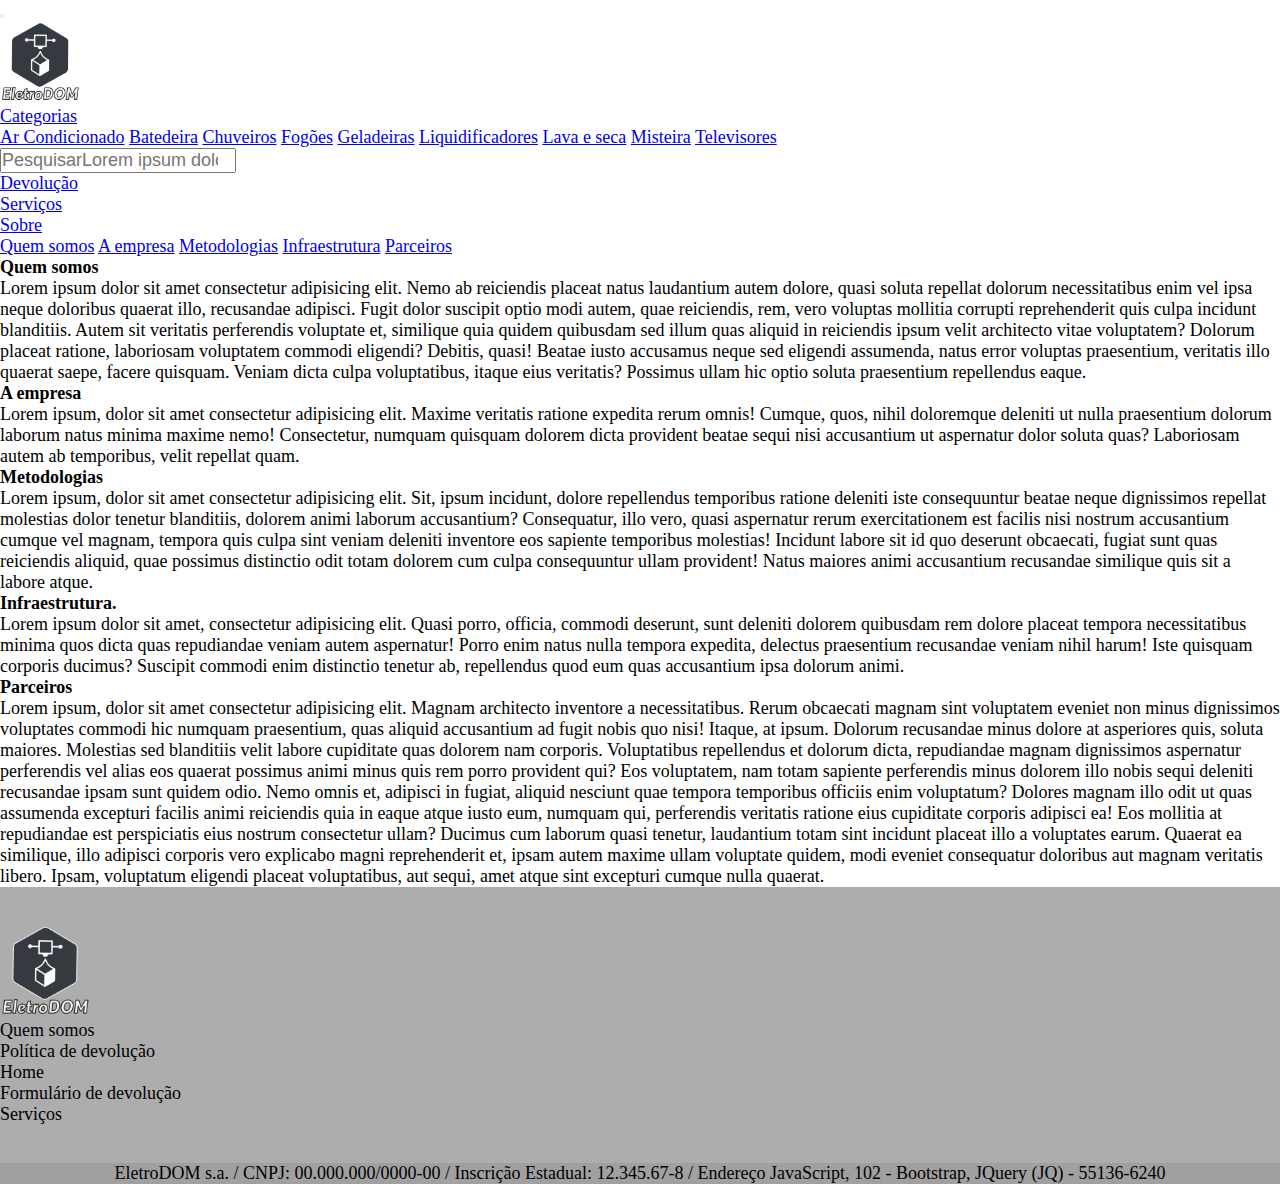
<file: about.html>
<!doctype html>
<html lang="en">

<head>
  <!-- Required meta tags -->
  <meta charset="utf-8">
  <meta name="viewport" content="width=device-width, initial-scale=1, shrink-to-fit=no">

  <!-- Bootstrap CSS -->
  <link rel="stylesheet" href="https://cdn.jsdelivr.net/npm/bootstrap@4.6.0/dist/css/bootstrap.min.css"
    integrity="sha384-B0vP5xmATw1+K9KRQjQERJvTumQW0nPEzvF6L/Z6nronJ3oUOFUFpCjEUQouq2+l" crossorigin="anonymous">
  <link rel="stylesheet" href="./assets/css/footer.css">
  <title>Home</title>
  <style>
    * {
      font-size: large;
      padding: 0;
      margin: 0;
    }

    .card {
      border-radius: 1vw;
      padding: 0;
    }

    .sticky-top {
      top: 7vw;
    }
  </style>
</head>

<body class="bg-light">
  <nav class="navbar navbar-expand-lg bg-dark navbar-dark mr-auto mb-3">
    <a class="navbar-brand " href="home"></a>
    <button class="navbar-toggler " type="button" data-toggle="collapse" data-target="#navbarSupportedContent"
      aria-controls="navbarSupportedContent" aria-expanded="false" aria-label="Toggle navigation">
      <span class="navbar-toggler-icon"></span>
    </button>
    <div class="collapse navbar-collapse " id="navbarSupportedContent">

      <ul class="navbar-nav mr-auto align-items-center text-left ">
        <li class="nav-item">
          <a class="navbar-brand" href="home.html">
            <img src="./assets/images/Original_ONLY.png" width="80vw" alt="">
          </a>
        </li>

        <li class="nav-item dropdown">
          <a class="nav-link dropdown-toggle h-100" href="#" id="navbarDropdown" role="button" data-toggle="dropdown"
            aria-haspopup="true" aria-expanded="false">
            Categorias
          </a>
          <div class="dropdown-menu" aria-labelledby="navbarDropdown">
            <a class="dropdown-item" href="#">Ar Condicionado</a>
            <a class="dropdown-item" href="#">Batedeira</a>
            <a class="dropdown-item" href="#">Chuveiros</a>
            <a class="dropdown-item" href="#">Fogões</a>
            <a class="dropdown-item" href="#">Geladeiras</a>
            <a class="dropdown-item" href="#">Liquidificadores</a>
            <a class="dropdown-item" href="#">Lava e seca</a>
            <a class="dropdown-item" href="#">Misteira</a>
            <a class="dropdown-item" href="#">Televisores</a>

            <div class="dropdown-divider"></div>
            <div class=" dropdown-item form-outline">
              <input type="search" id="form1" class="form-control"
                placeholder="PesquisarLorem ipsum dolor sit, amet consectetur adipisicing elit. Explicabo officiis, praesentium nulla officia autem numquam omnis perspiciatis, veniam tempora reiciendis quia odio sequi quisquam! Architecto expedita officiis doloremque recusandae, earum, nulla similique, molestias nam a excepturi vero. Est accusamus atque aliquid soluta dignissimos consequuntur velit earum neque reiciendis odio. Ut consequatur aliquam doloremque sunt nisi id eaque voluptate assumenda a perferendis, dolore illum optio excepturi quidem animi totam aliquid quasi veniam reiciendis vitae nihil recusandae similique alias dicta. Sequi labore eius facere ut voluptatibus recusandae numquam temporibus veniam tenetur perspiciatis cumque, architecto molestias quo delectus debitis sint id ducimus vero qui culpa dolorum nulla ullam? Distinctio maiores tempora, porro cumque aspernatur commodi nulla qui provident voluptas dolore ullam earum numquam dolores saepe totam quae praesentium perspiciatis? Tenetur, sed minima. Accusantium voluptates fugiat eveniet maxime quisquam exercitationem soluta nesciunt minima! Expedita error consequatur aliquam ipsa rerum accusamus harum perspiciatis, repellendus corrupti iusto cum facere? Reiciendis sunt dignissimos maxime? Repellendus velit iure numquam dolor. Optio ab numquam nisi quas? Ea suscipit explicabo quod odio, fugit delectus neque repellat, atque itaque quo excepturi hic corrupti ipsam cum necessitatibus unde perspiciatis? Aliquam accusantium, est at illo deleniti voluptatum saepe a reprehenderit repudiandae quasi nesciunt provident minima laboriosam totam distinctio corporis! Impedit ipsum distinctio soluta, at sed adipisci, esse ea tenetur possimus quis saepe modi, delectus fuga velit tempora. Laudantium laboriosam consectetur natus quasi nostrum vitae, id totam, quos impedit nulla eligendi fugit suscipit, perferendis qui ut quia nam quod adipisci praesentium expedita! Est quaerat perferendis explicabo voluptates, ut pariatur exercitationem eaque rerum autem quos enim nemo, beatae tempora totam, fugiat amet ducimus facilis! Laboriosam, illo! Minima rerum earum maiores id quidem magni nesciunt reiciendis aliquid. Illo in id sapiente architecto distinctio perspiciatis sint quos facilis iste sed ipsum, nostrum corrupti soluta tempore ullam magni ex voluptate expedita esse velit alias nesciunt maiores! Tempora sunt quas aspernatur repudiandae aut accusantium ipsum fugiat hic possimus itaque labore vel, iure est suscipit harum quasi? Dolor beatae tempora odit quas, labore qui dolorem minus rerum similique, saepe nostrum voluptatibus eum hic sed sunt iusto id ex? Cupiditate explicabo quaerat recusandae ipsam veniam, eos minima labore illum sint modi ipsum nostrum excepturi quibusdam enim odit voluptatum nulla aut aliquam deleniti esse facere ad corrupti hic. Natus dolores quia numquam, quam aperiam rerum unde ut est modi id esse ex sapiente consequatur quis eaque deserunt. Dolore ex excepturi iure, repellendus ipsum in suscipit eaque quae commodi rem! Quasi a nemo culpa esse magni nihil facere eum placeat, voluptatibus voluptatum! A quibusdam laboriosam eos, fuga quia architecto? Repudiandae veniam quae, harum eum amet hic fuga minus non minima rem voluptatum incidunt nisi maiores assumenda suscipit repellat iure sequi. Libero sequi aliquam dignissimos dolores et, odit consequatur reiciendis veniam inventore rerum repellendus atque velit asperiores unde blanditiis est eos autem quae quisquam maxime doloremque fugiat rem consequuntur. Fugiat, nobis repellendus nam laudantium tempora quibusdam quos doloremque voluptate beatae incidunt. Neque dignissimos id ab autem hic iusto dolorum ipsam veniam, dolorem, minus facere. sit amet consectetur adipisicing elit. Voluptatum minima, quos laboriosam mollitia perspiciatis ex consequuntur doloremque, nobis molestias corporis corrupti earum ullam necessitatibus voluptatem repellendus assumenda sint perferendis nisi dolorem fugit hic beatae odio! Necessitatibus illo obcaecati temporibus aperiam, impedit optio fugit praesentium blanditiis excepturi maiores id repudiandae illum delectus eveniet odio. Maxime explicabo dolor animi nam eaque exercitationem illo quas quod repudiandae nostrum! Quaerat sed vel accusantium non eos aut error, maxime velit suscipit deleniti, architecto aliquid sint."
                aria-label="Search" />
            </div>
          </div>
        </li>

        <li class="nav-item">
          <a class="nav-link" href="form.html">Devolução</a>
        </li>
        <li class="nav-item">
          <a class="nav-link" href="services.html">Serviços</a>
        </li>
        <li class="nav-item">
          <a class="nav-link" href="about.html">Sobre</a>
        </li>
      </ul>
    </div>
  </nav>

  <div class="container-fluid bg-light">
    <main class="row no-gutters">
      <aside class="col-3 order-2">
        <div class="sticky-top pl-md-4">
          <nav class="list-group my-auto">
            <a href="#text1" class="list-group-item list-group-item-action">Quem somos</a>
            <a href="#text2" class="list-group-item list-group-item-action">A empresa</a>
            <a href="#text3" class="list-group-item list-group-item-action">Metodologias</a>
            <a href="#text4" class="list-group-item list-group-item-action">Infraestrutura</a>
            <a href="#text5" class="list-group-item list-group-item-action">Parceiros</a>
          </nav>
        </div>
      </aside>
      <article class="col-9 " id="main">
        <section id="text1">
          <h2> Quem somos</h2>
          <p>Lorem ipsum dolor sit amet consectetur adipisicing elit. Nemo ab reiciendis placeat natus laudantium autem
            dolore, quasi soluta repellat dolorum necessitatibus enim vel ipsa neque doloribus quaerat illo, recusandae
            adipisci. Fugit dolor suscipit optio modi autem, quae reiciendis, rem, vero voluptas mollitia corrupti
            reprehenderit quis culpa incidunt blanditiis. Autem sit veritatis perferendis voluptate et, similique quia
            quidem quibusdam sed illum quas aliquid in reiciendis ipsum velit architecto vitae voluptatem? Dolorum
            placeat ratione, laboriosam voluptatem commodi eligendi? Debitis, quasi! Beatae iusto accusamus neque sed
            eligendi assumenda, natus error voluptas praesentium, veritatis illo quaerat saepe, facere quisquam. Veniam
            dicta culpa voluptatibus, itaque eius veritatis? Possimus ullam hic optio soluta praesentium repellendus
            eaque.</p>
        </section>
        <sectiom id="text2">
          <h2> A empresa</h2>
          <p>Lorem ipsum, dolor sit amet consectetur adipisicing elit. Maxime veritatis ratione expedita rerum omnis!
            Cumque, quos, nihil doloremque deleniti ut nulla praesentium dolorum laborum natus minima maxime nemo!
            Consectetur, numquam quisquam dolorem dicta provident beatae sequi nisi accusantium ut aspernatur dolor
            soluta quas? Laboriosam autem ab temporibus, velit repellat quam.</p>
        </sectiom>
        <sectiom id="text3">
          <h2> Metodologias</h2>
          <p>Lorem ipsum, dolor sit amet consectetur adipisicing elit. Sit, ipsum incidunt, dolore repellendus
            temporibus ratione deleniti iste consequuntur beatae neque dignissimos repellat molestias dolor tenetur
            blanditiis, dolorem animi laborum accusantium? Consequatur, illo vero, quasi aspernatur rerum exercitationem
            est facilis nisi nostrum accusantium cumque vel magnam, tempora quis culpa sint veniam deleniti inventore
            eos sapiente temporibus molestias! Incidunt labore sit id quo deserunt obcaecati, fugiat sunt quas
            reiciendis aliquid, quae possimus distinctio odit totam dolorem cum culpa consequuntur ullam provident!
            Natus maiores animi accusantium recusandae similique quis sit a labore atque.</p>
        </sectiom>
        <sectiom id="text4">
          <h2> Infraestrutura.</h2>
          <p>Lorem ipsum dolor sit amet, consectetur adipisicing elit. Quasi porro, officia, commodi deserunt, sunt
            deleniti dolorem quibusdam rem dolore placeat tempora necessitatibus minima quos dicta quas repudiandae
            veniam autem aspernatur! Porro enim natus nulla tempora expedita, delectus praesentium recusandae veniam
            nihil harum! Iste quisquam corporis ducimus? Suscipit commodi enim distinctio tenetur ab, repellendus quod
            eum quas accusantium ipsa dolorum animi.</p>
        </sectiom>
        <sectiom id="text5">
          <h2>Parceiros</h2>
          <p>Lorem ipsum, dolor sit amet consectetur adipisicing elit. Magnam architecto inventore a necessitatibus.
            Rerum obcaecati magnam sint voluptatem eveniet non minus dignissimos voluptates commodi hic numquam
            praesentium, quas aliquid accusantium ad fugit nobis quo nisi! Itaque, at ipsum. Dolorum recusandae minus
            dolore at asperiores quis, soluta maiores. Molestias sed blanditiis velit labore cupiditate quas dolorem nam
            corporis. Voluptatibus repellendus et dolorum dicta, repudiandae magnam dignissimos aspernatur perferendis
            vel alias eos quaerat possimus animi minus quis rem porro provident qui? Eos voluptatem, nam totam sapiente
            perferendis minus dolorem illo nobis sequi deleniti recusandae ipsam sunt quidem odio. Nemo omnis et,
            adipisci in fugiat, aliquid nesciunt quae tempora temporibus officiis enim voluptatum? Dolores magnam illo
            odit ut quas assumenda excepturi facilis animi reiciendis quia in eaque atque iusto eum, numquam qui,
            perferendis veritatis ratione eius cupiditate corporis adipisci ea! Eos mollitia at repudiandae est
            perspiciatis eius nostrum consectetur ullam? Ducimus cum laborum quasi tenetur, laudantium totam sint
            incidunt placeat illo a voluptates earum. Quaerat ea similique, illo adipisci corporis vero explicabo magni
            reprehenderit et, ipsam autem maxime ullam voluptate quidem, modi eveniet consequatur doloribus aut magnam
            veritatis libero. Ipsam, voluptatum eligendi placeat voluptatibus, aut sequi, amet atque sint excepturi
            cumque nulla quaerat.</p>
        </sectiom>
      </article>


    </main>

    <footer class="row justify-content-center">
      <section class="col-md-3 col-sm-12">
        <img src="./assets/images/Original_ONLY.png" alt="Logo">
      </section>

      <section class="col-md-3 col-sm-12">
        <ul class="footer_links">
          <li><a href="#About">Quem somos</a></li>
          <li><a href>Política de devolução</a></li>
        </ul>
      </section>

      <section class="col-md-4 col-sm-12">
        <ul class="footer_links">
          <li><a href="home.html">Home</a></li>
          <li><a href="form.html">Formulário de devolução</a></li>
          <li><a href="services.html">Serviços</a></li>
        </ul>
      </section>
      <section class="copyr">
        <span>EletroDOM s.a. / CNPJ: 00.000.000/0000-00 / Inscrição Estadual: 12.345.67-8 / Endereço JavaScript, 102 -
          Bootstrap, JQuery (JQ) - 55136-6240
        </span>
      </section>
    </footer>
  </div>


  <!-- Option 1: jQuery and Bootstrap Bundle (includes Popper) -->
  <script src="https://code.jquery.com/jquery-3.5.1.slim.min.js"
    integrity="sha384-DfXdz2htPH0lsSSs5nCTpuj/zy4C+OGpamoFVy38MVBnE+IbbVYUew+OrCXaRkfj"
    crossorigin="anonymous"></script>
  <script src="https://cdn.jsdelivr.net/npm/bootstrap@4.6.0/dist/js/bootstrap.bundle.min.js"
    integrity="sha384-Piv4xVNRyMGpqkS2by6br4gNJ7DXjqk09RmUpJ8jgGtD7zP9yug3goQfGII0yAns"
    crossorigin="anonymous"></script>

  <script>
    $('.carousel.carousel-multi-item .carousel-item').each(function () {
      var next = $(this).next();
      if (!next.length) {
        next = $(this).siblings(':first');
      }
      next.children(':first-child').clone().appendTo($(this));

      for (var i = 0; i < 4; i++) {
        next = next.next();
        if (!next.length) {
          next = $(this).siblings(':first');
        }
        next.children(':first-child').clone().appendTo($(this));
      }
    });
  </script>
</body>

</html>
</file>
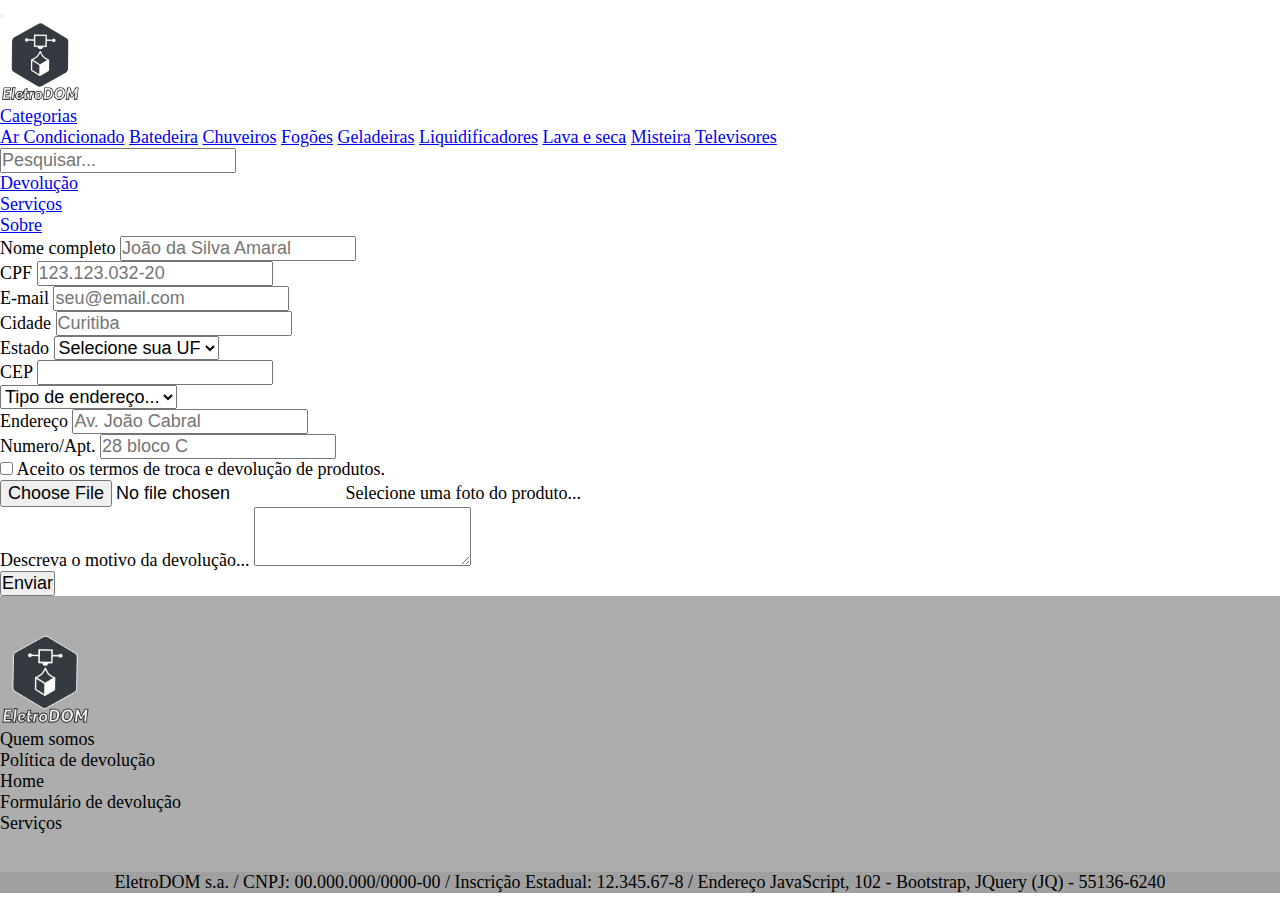
<file: form.html>
<!DOCTYPE html>
<html lang="en">

<head>
    <meta charset="UTF-8">
    <meta http-equiv="X-UA-Compatible" content="IE=edge">
    <meta name="viewport" content="width=device-width, initial-scale=1.0">
    <link rel="stylesheet" href="https://cdn.jsdelivr.net/npm/bootstrap@4.6.0/dist/css/bootstrap.min.css"
        integrity="sha384-B0vP5xmATw1+K9KRQjQERJvTumQW0nPEzvF6L/Z6nronJ3oUOFUFpCjEUQouq2+l" crossorigin="anonymous">
    <link rel="stylesheet" href="./assets/css/footer.css">
    <script src="https://code.jquery.com/jquery-3.6.0.min.js"></script>

    <title>Fromulário de devolução</title>

    <style>
        * {
            font-size: large;
            padding: 0;
            margin: 0;
        }

        .card {
            border-radius: 1vw;
            padding: 0;
        }
    </style>
</head>

<body class="bg-light">
    <nav class="navbar navbar-expand-lg bg-dark navbar-dark mr-auto mb-3">
        <a class="navbar-brand " href="#"></a>
        <button class="navbar-toggler " type="button" data-toggle="collapse" data-target="#navbarSupportedContent"
            aria-controls="navbarSupportedContent" aria-expanded="false" aria-label="Toggle navigation">
            <span class="navbar-toggler-icon"></span>
        </button>
        <div class="collapse navbar-collapse " id="navbarSupportedContent">

            <ul class="navbar-nav mr-auto align-items-center text-left ">
                <li class="nav-item">
                    <a class="navbar-brand" href="home.html">
                        <img src="./assets/images/Original_ONLY.png" width="80vw" alt="">
                    </a>
                </li>

                <li class="nav-item dropdown">
                    <a class="nav-link dropdown-toggle h-100" href="#" id="navbarDropdown" role="button"
                        data-toggle="dropdown" aria-haspopup="true" aria-expanded="false">
                        Categorias
                    </a>
                    <div class="dropdown-menu" aria-labelledby="navbarDropdown">
                        <a class="dropdown-item" href="#">Ar Condicionado</a>
                        <a class="dropdown-item" href="#">Batedeira</a>
                        <a class="dropdown-item" href="#">Chuveiros</a>
                        <a class="dropdown-item" href="#">Fogões</a>
                        <a class="dropdown-item" href="#">Geladeiras</a>
                        <a class="dropdown-item" href="#">Liquidificadores</a>
                        <a class="dropdown-item" href="#">Lava e seca</a>
                        <a class="dropdown-item" href="#">Misteira</a>
                        <a class="dropdown-item" href="#">Televisores</a>

                        <div class="dropdown-divider"></div>
                        <div class=" dropdown-item form-outline">
                            <input type="search" id="form1" class="form-control" placeholder="Pesquisar..."
                                aria-label="Search" />
                        </div>
                    </div>
                </li>

                <li class="nav-item">
                    <a class="nav-link" href="form.html">Devolução</a>
                </li>
                <li class="nav-item">
                    <a class="nav-link" href="services.html">Serviços</a>
                </li>
                <li class="nav-item">
                    <a class="nav-link" href="about.html">Sobre</a>
                </li>
            </ul>
        </div>
    </nav>

    <div class="container-fluid bg-light">
        <form class="my-3 mx-5" >
            <div class="form-row ">
                <div class="form-group col-md-6">
                    <label for="inputName ">Nome completo</label>
                    <input type="text" class="form-control" id="inputName" placeholder="João da Silva Amaral" required>
                </div>
                <div class="form-group col-md-6">
                    <label for="inputCPF ">CPF</label>
                    <input type="text" class="form-control" id="inputCPF" placeholder="123.123.032-20" maxlength="14" required>
                </div>
            </div>

            <div class="form-row">
                <div class="form-group  col-md-12">
                    <label for="inputEmail">E-mail</label>
                    <input type="email" class="form-control" id="inputEmail" placeholder="seu@email.com" required>
                </div>
            </div>

            <div class="form-row">
                <div class="form-group col-md-6">
                    <label for="inputCity">Cidade</label>
                    <input type="text" class="form-control" id="inputCity" placeholder="Curitiba" required>
                </div>

                <div class="form-group col-md-4">
                    <label for="inputState">Estado</label>
                    <select id="inputState" class="form-control" required>
                        <option value selected disabled hidden>Selecione sua UF</option>
                        <option value="1">...</option>
                        <option value="1">...</option>
                        <option value="1">...</option>
                        <option value="1">...</option>
                        <option value="1">...</option>
                        <option value="1">...</option>
                        <option value="1">...</option>
                        <option value="1">...</option>
                        <option value="1">...</option>
                        <option value="1">...</option>

                    </select>
                </div>

                <div class="form-group col-md-2">
                    <label for="inputZip">CEP</label>
                    <input type="text" class="form-control" id="inputZip" maxlength="9" required>
                </div>
            </div>

            <!-- Selecionar Tipo De Endereço -->
            <div class="form-row">
                <select id="inputAdressType" class="form-group col-md-6 custom-select" required>
                    <option value disable hidden selected>Tipo de endereço...</option>
                    <option value="homeAddress">Casa</option>
                    <option value="workAddress">Trabalho</option>
                    <option value="otherAddress">Outro</option>
                </select>
            </div>

            <div class="form-row">
                <div class="form-group col-md-9">
                    <label for="inputAddress">Endereço</label>
                    <input type="text" class="form-control" id="inputAddress" placeholder="Av. João Cabral">
                </div>
                <div class="form-group col-md-3">
                    <label for="inputHouseNumber">Numero/Apt.</label>
                    <input type="text" class="form-control" id="inputHouseNumber" placeholder="28 bloco C">
                </div>
            </div>

            <!-- CHECK BOXES -->
            <div class="form-row">
                <div class="form-group col-md-12">
                    <div class="form-check">
                        <input class="form-check-input" type="checkbox" id="spamCheck" required>
                        <label class="form-check-label" for="spamCheck">
                            Aceito os termos de troca e devolução de produtos.
                        </label>
                    </div>
                </div>
            </div>

            <!-- Enviar Imagem Do Produto -->
            <div class="form-row">
                <div class="form-group col-md-12 custom-file">
                    <input type="file" class="custom-file-input" id="customFile">
                    <label class="custom-file-label" for="customFile">Selecione uma foto do produto...</label>
                </div>
            </div>
            <div class="form-row">
                <div class="form-group col-md-12">
                    <label for="exampleFormControlTextarea1">Descreva o motivo da devolução...</label>
                    <textarea class="form-control" id="exampleFormControlTextarea1" rows="3" required></textarea>
                </div>
            </div>
            <button type="submit" class="btn btn-primary mt-3 align-self-end">Enviar</button>
        </form>


        <footer class="row justify-content-center">
            <section class="col-md-3 col-sm-12">
                <img src="./assets/images/Original_ONLY.png" alt="Logo">
            </section>

            <section class="col-md-3 col-sm-12">
                <ul class="footer_links">
                    <li><a href="#About">Quem somos</a></li>
                    <li><a href>Política de devolução</a></li>
                </ul>
            </section>

            <section class="col-md-4 col-sm-12">
                <ul class="footer_links">
                    <li><a href="home.html">Home</a></li>
                    <li><a href="form.html">Formulário de devolução</a></li>
                    <li><a href="services.html">Serviços</a></li>
                </ul>
            </section>
            <section class="copyr">
                <span>EletroDOM s.a. / CNPJ: 00.000.000/0000-00 / Inscrição Estadual: 12.345.67-8 / Endereço JavaScript,
                    102
                    - Bootstrap, JQuery (JQ) - 55136-6240
                </span>
            </section>
        </footer>
    </div>


    <script src="https://code.jquery.com/jquery-3.5.1.slim.min.js"
        integrity="sha384-DfXdz2htPH0lsSSs5nCTpuj/zy4C+OGpamoFVy38MVBnE+IbbVYUew+OrCXaRkfj"
        crossorigin="anonymous"></script>
    <script src="https://cdn.jsdelivr.net/npm/bootstrap@4.6.0/dist/js/bootstrap.bundle.min.js"
        integrity="sha384-Piv4xVNRyMGpqkS2by6br4gNJ7DXjqk09RmUpJ8jgGtD7zP9yug3goQfGII0yAns"
        crossorigin="anonymous"></script>

    <script src="./assets/js/formValidation.js"></script>

</body>

</html>
</file>
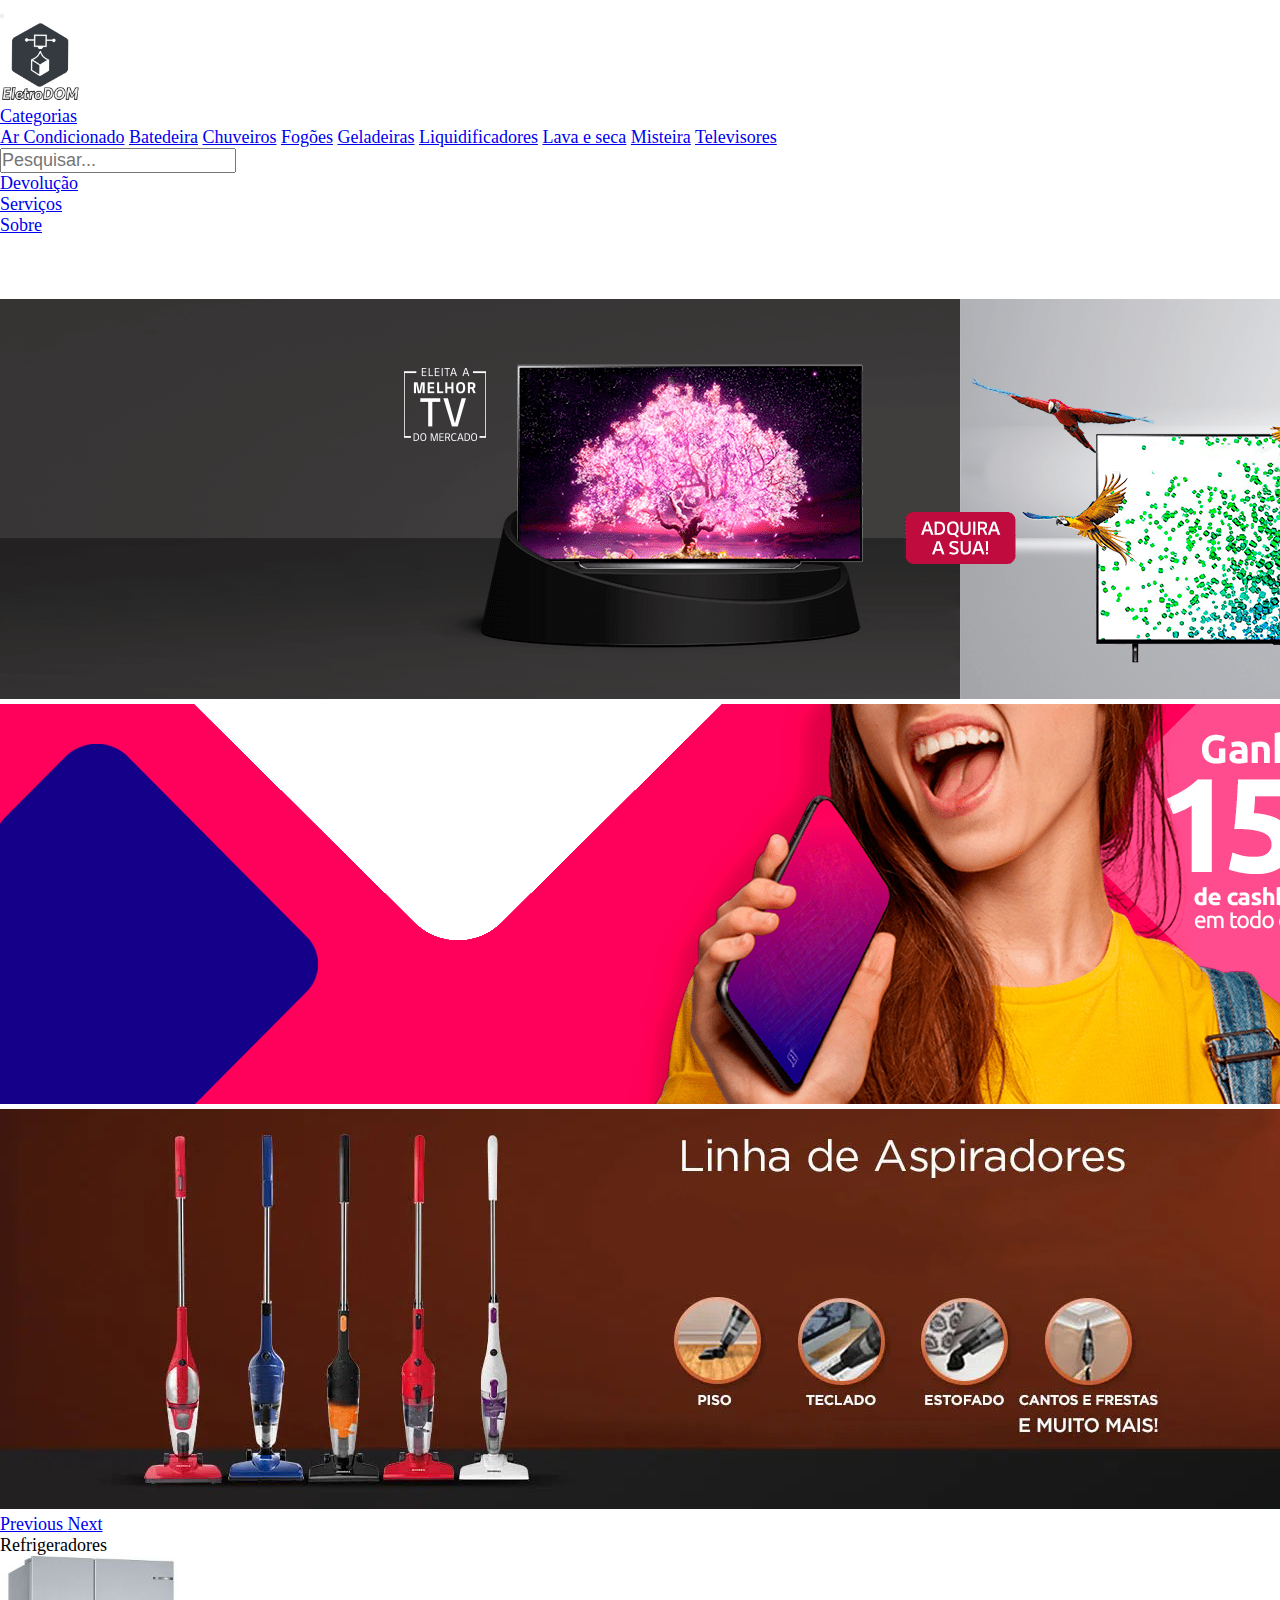
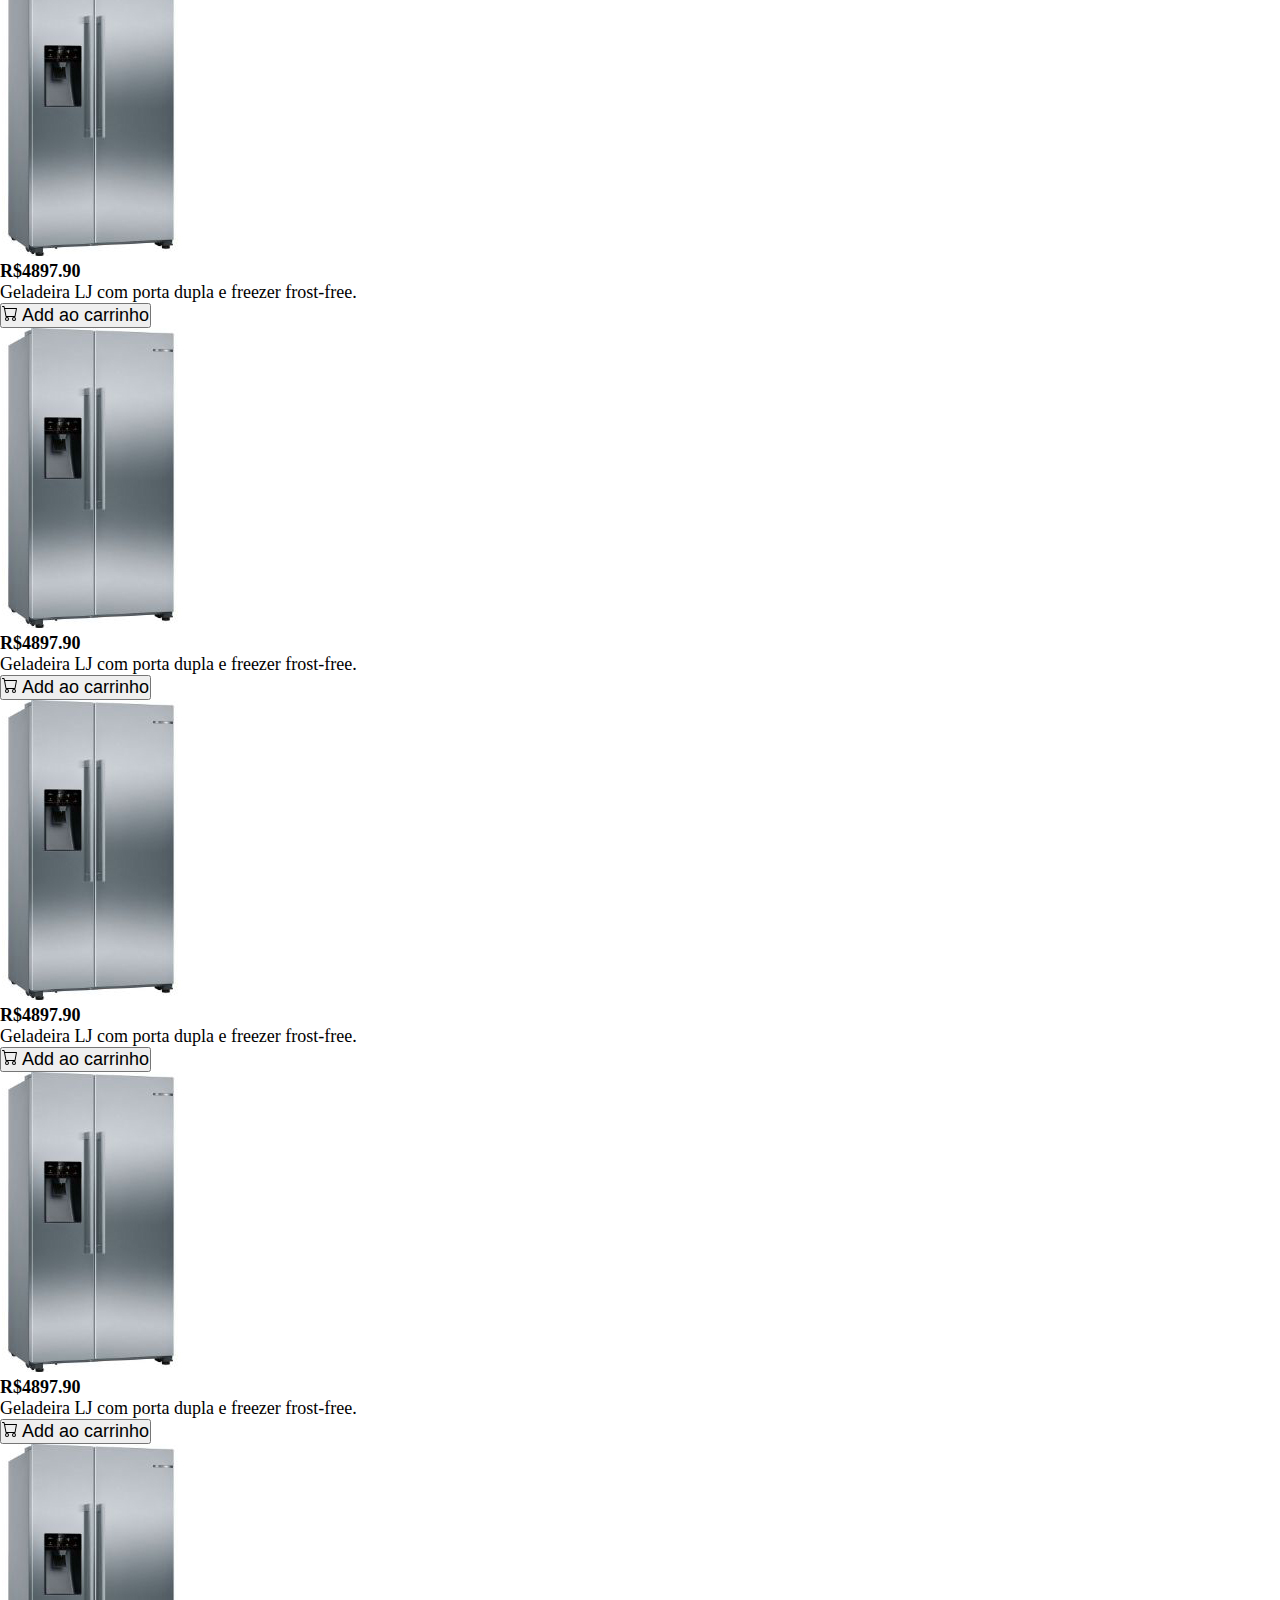
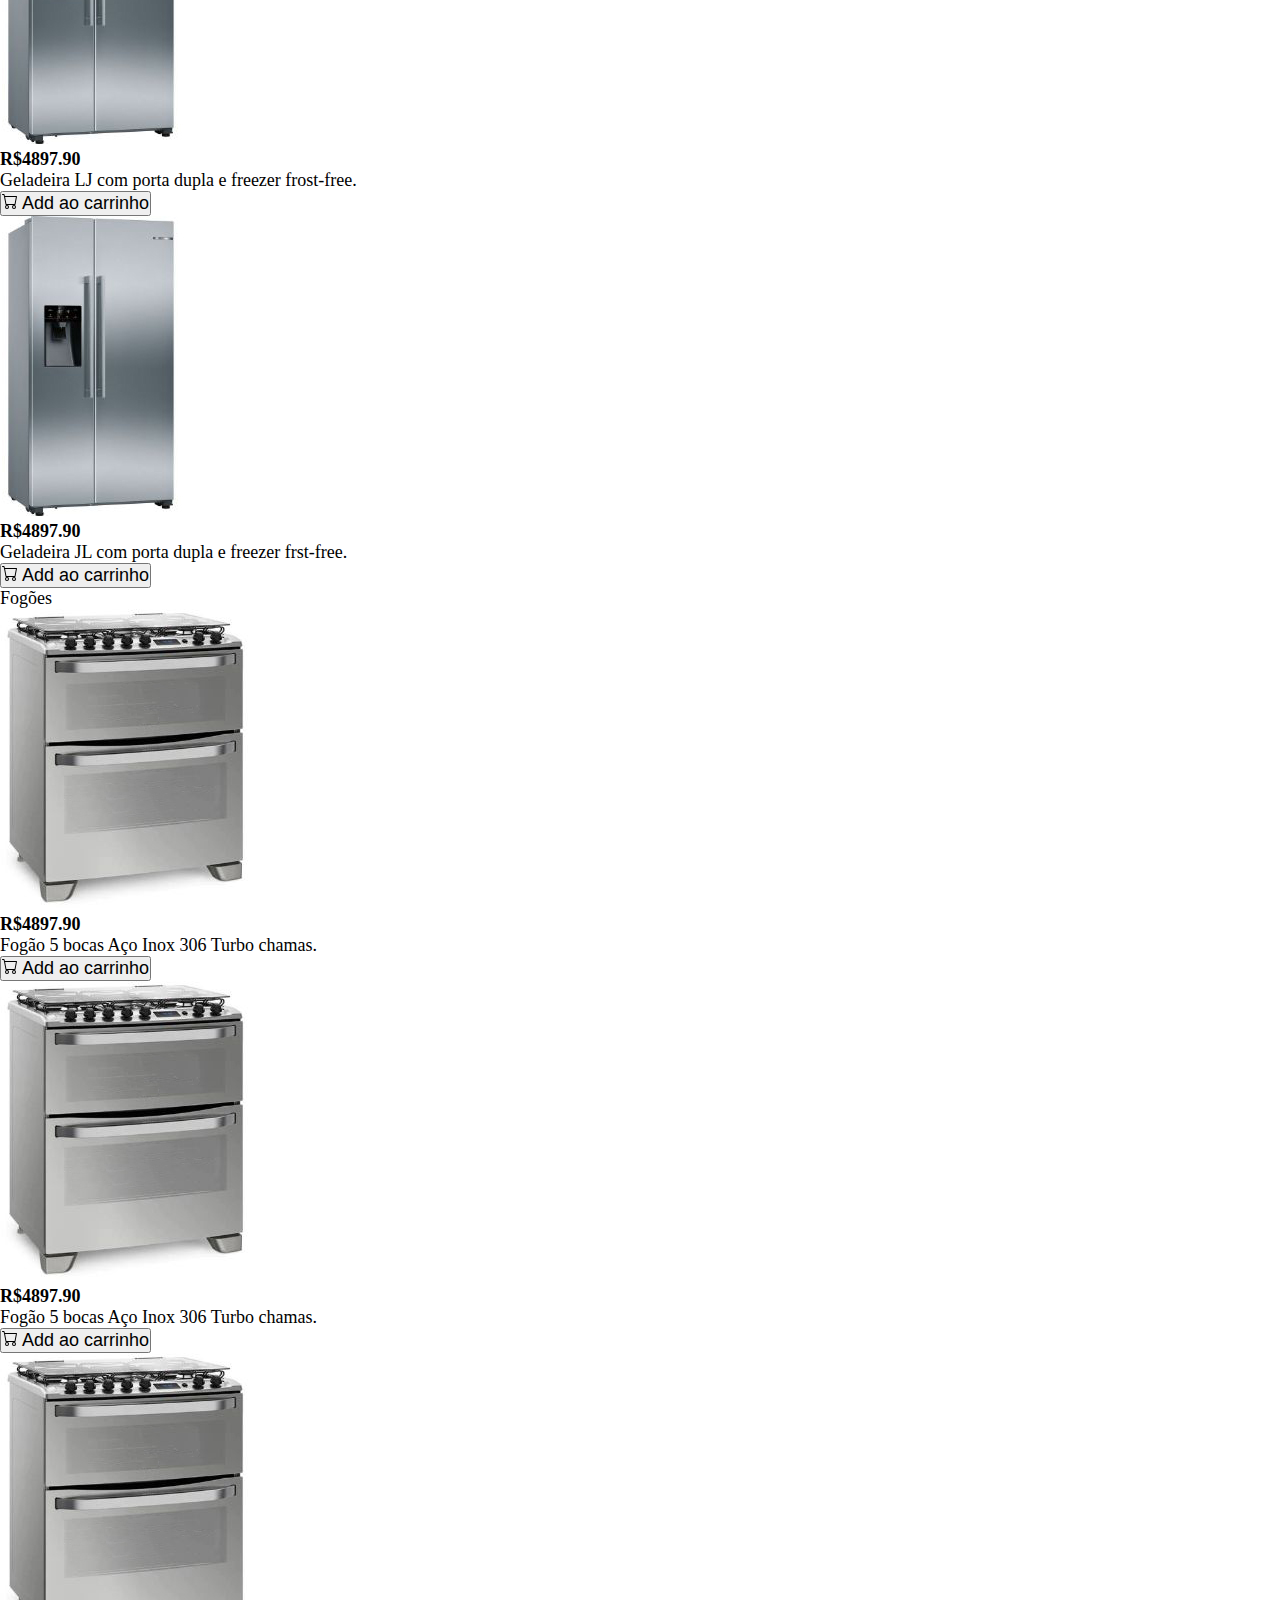
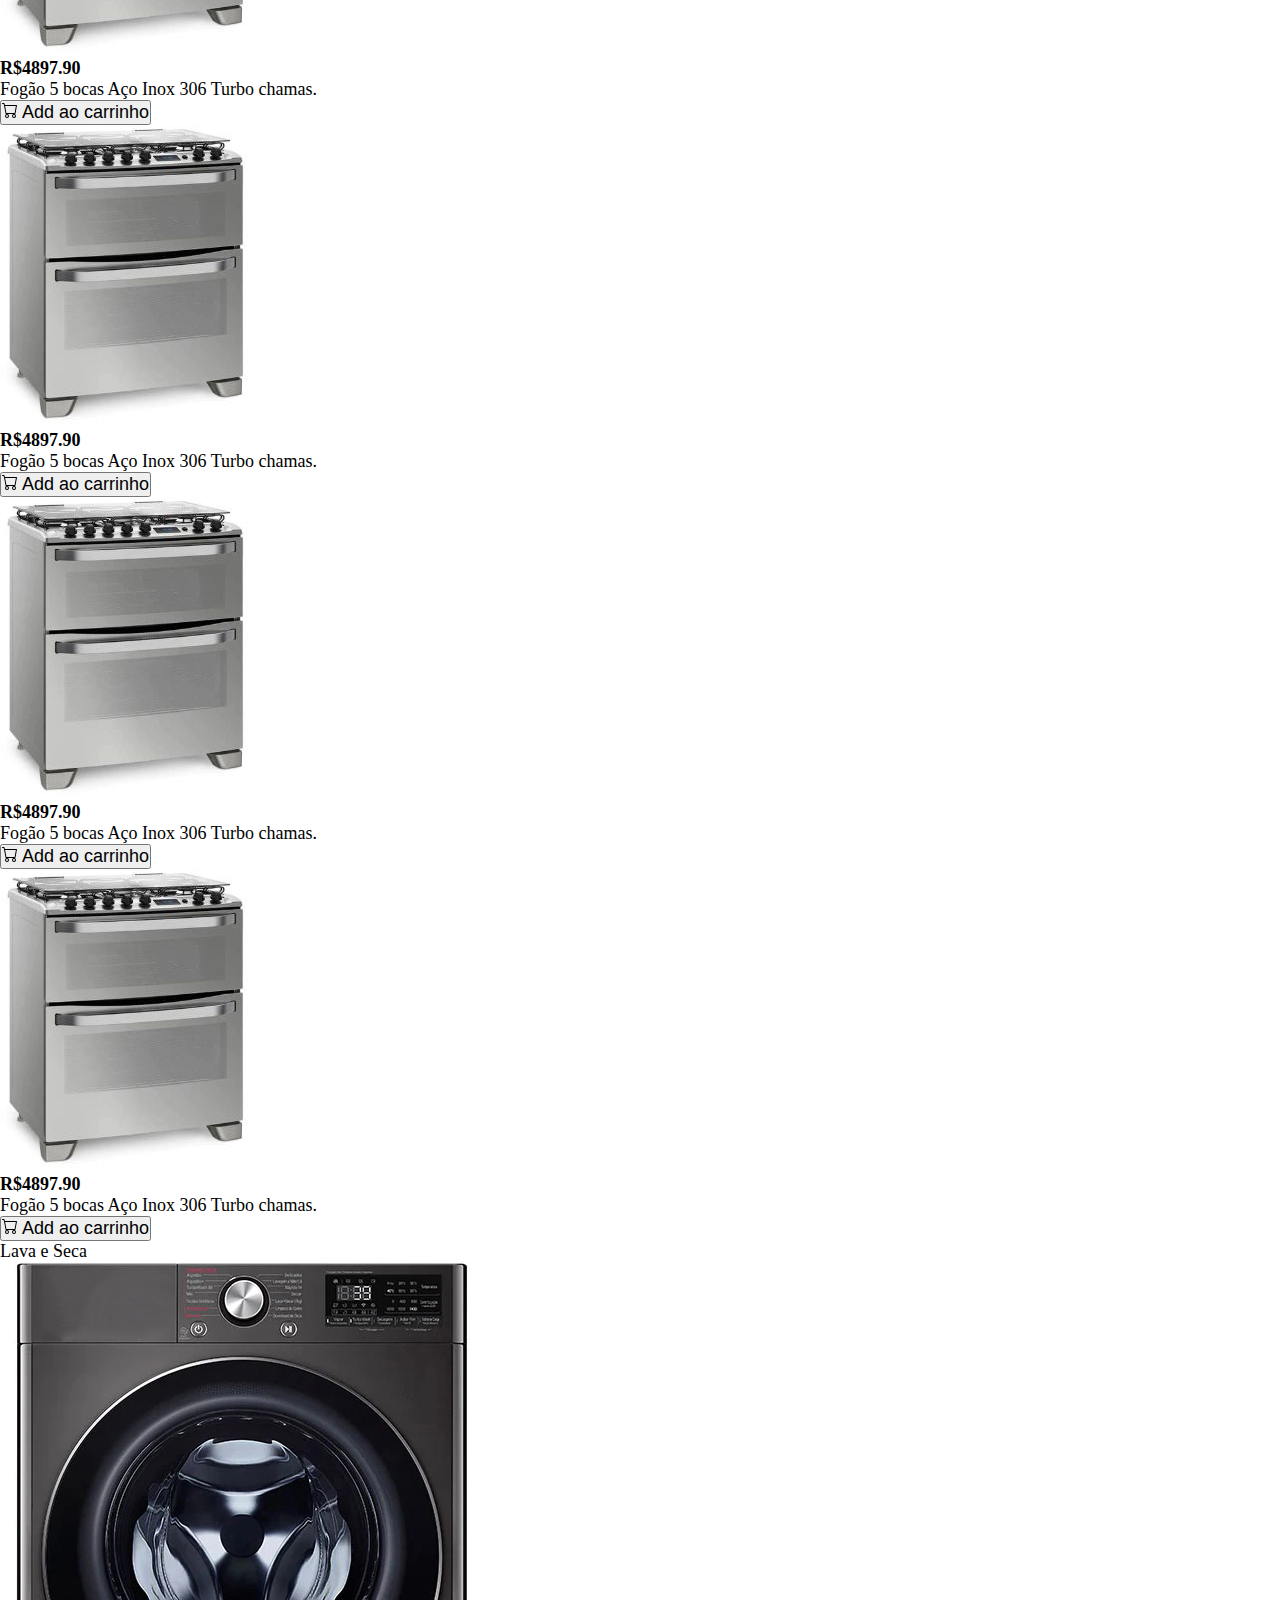
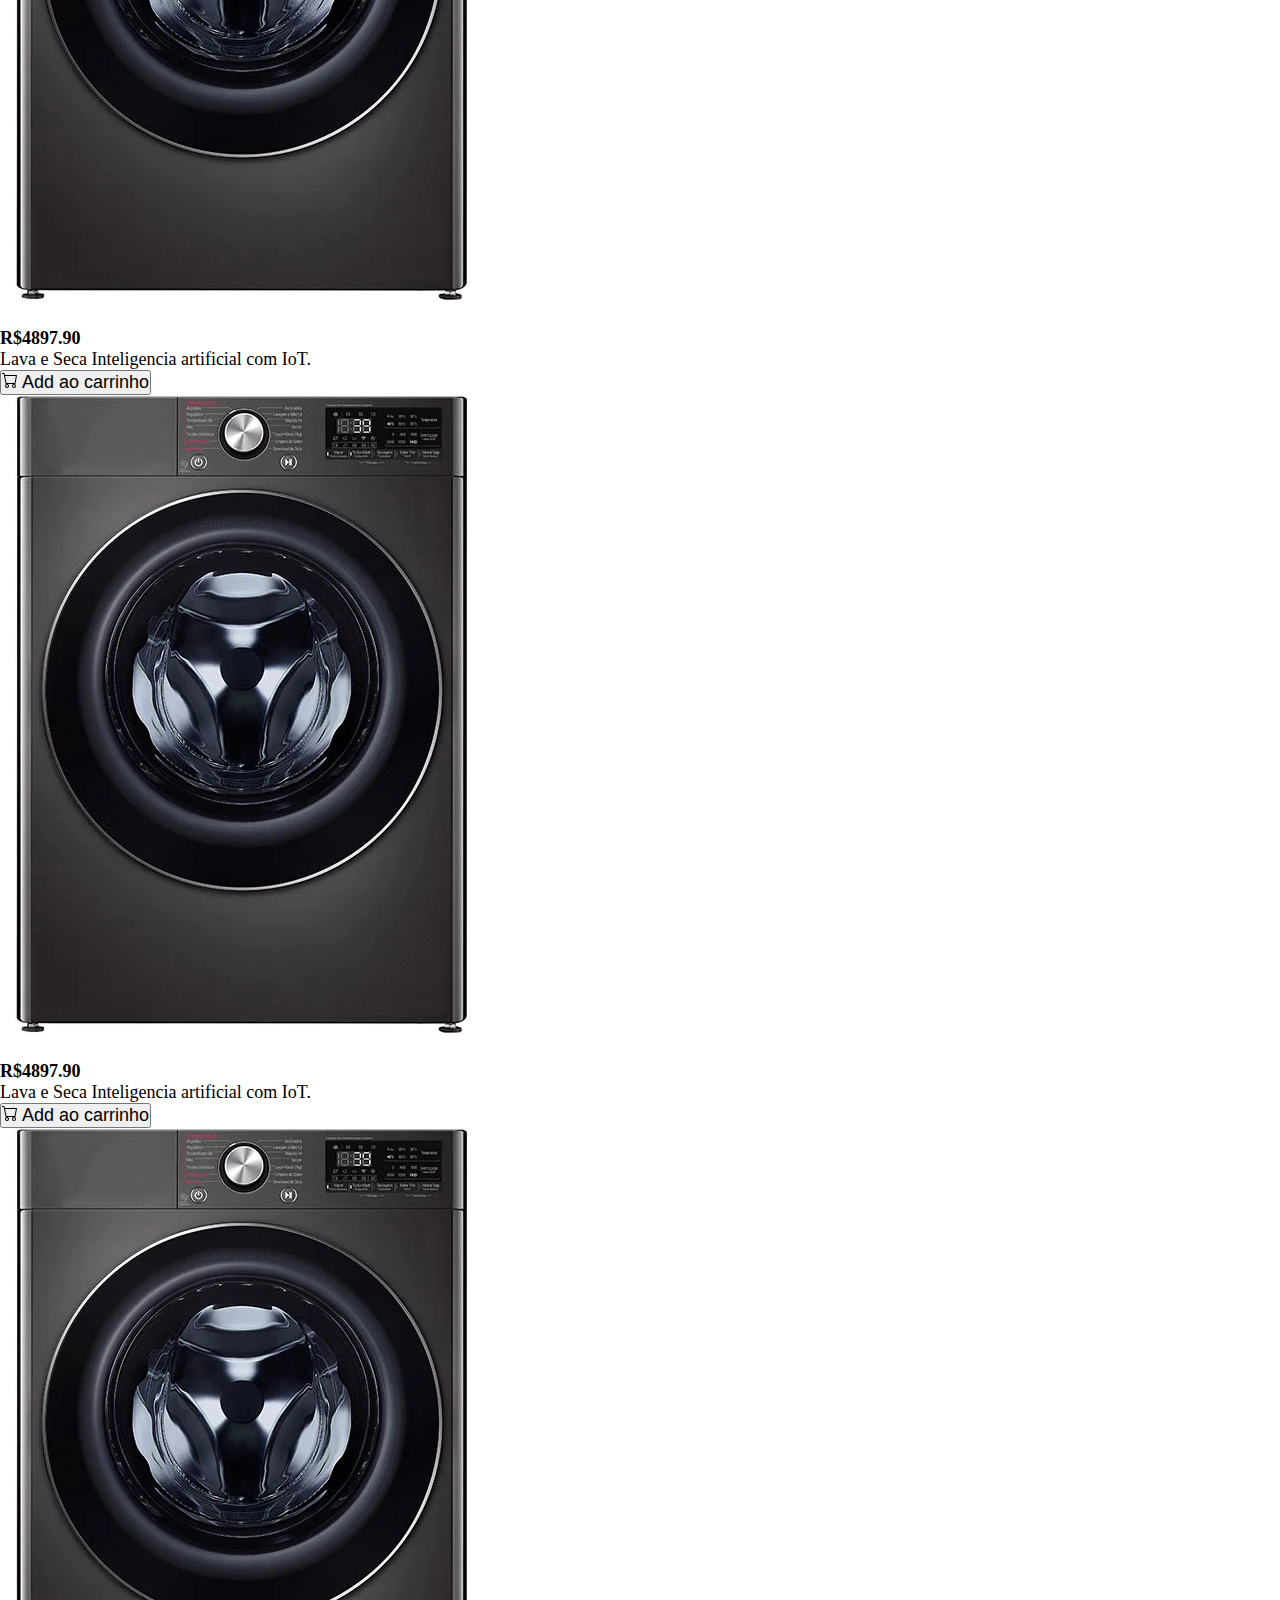
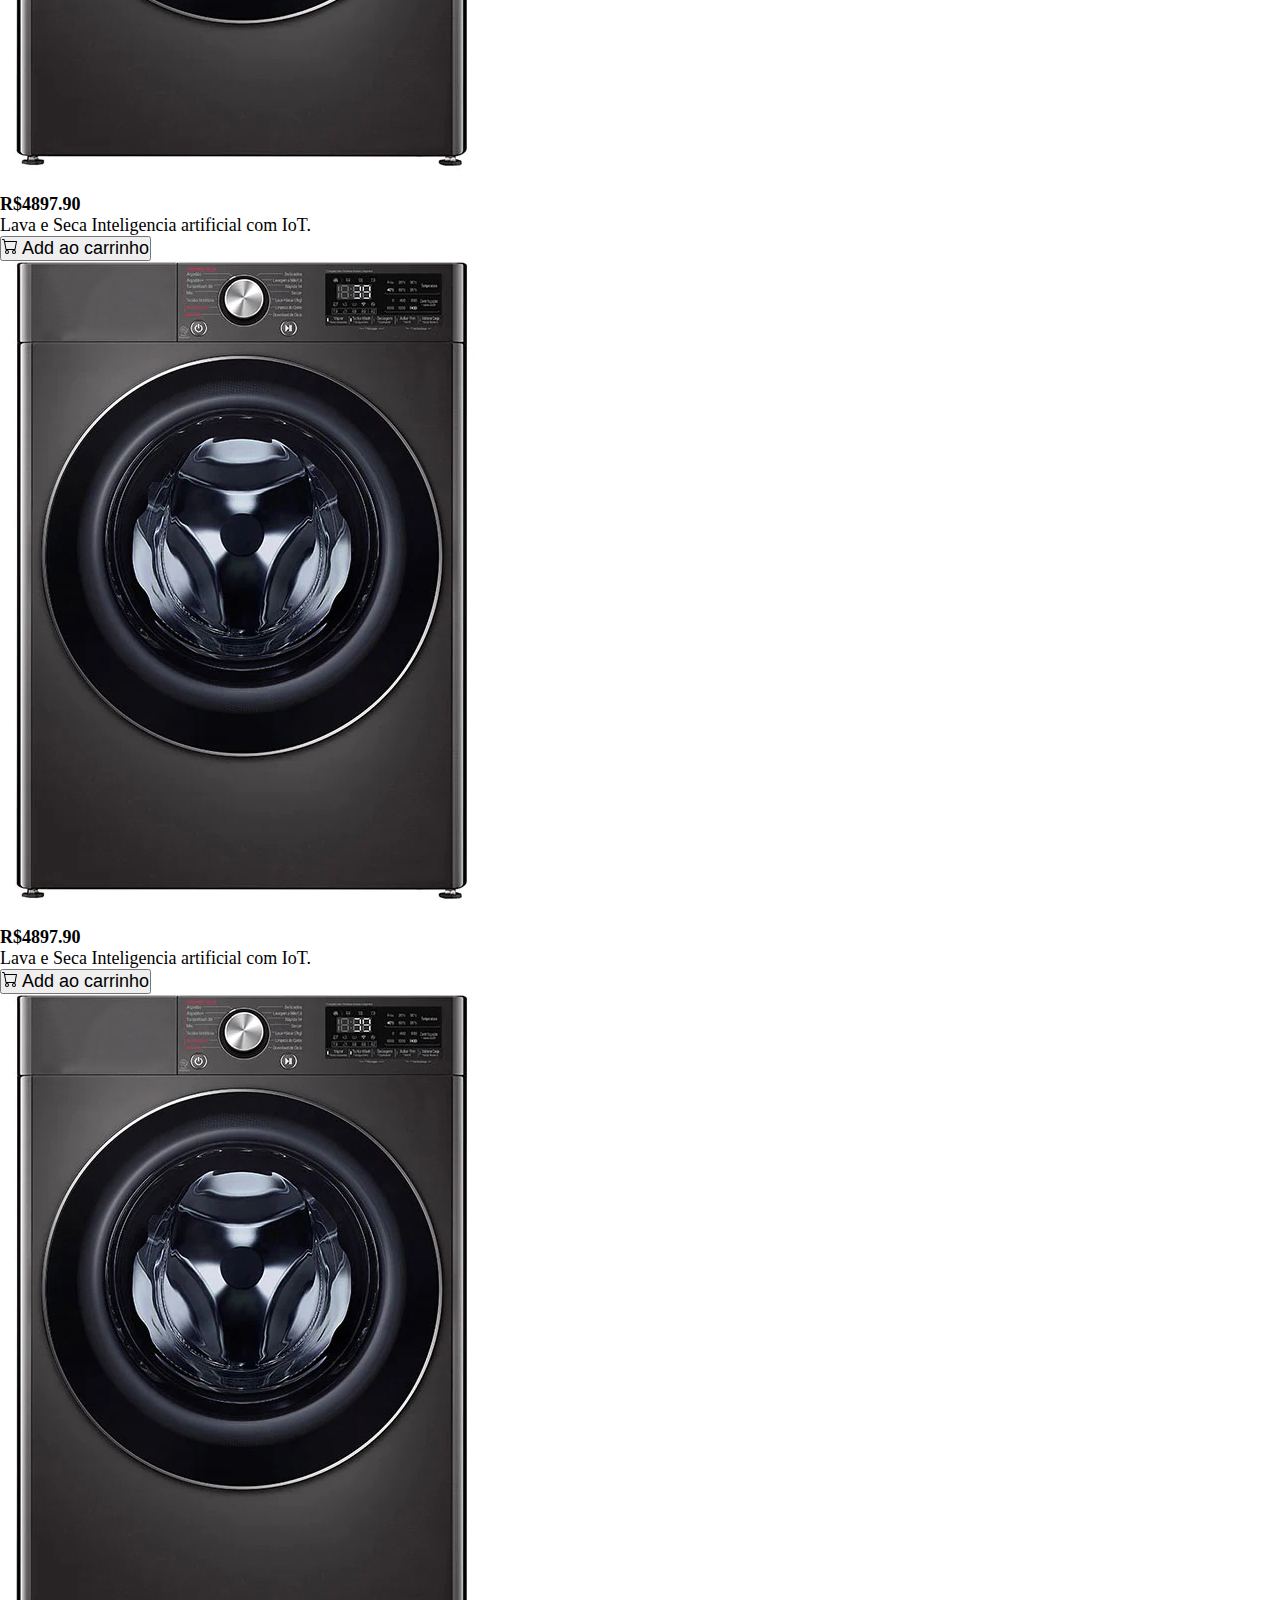
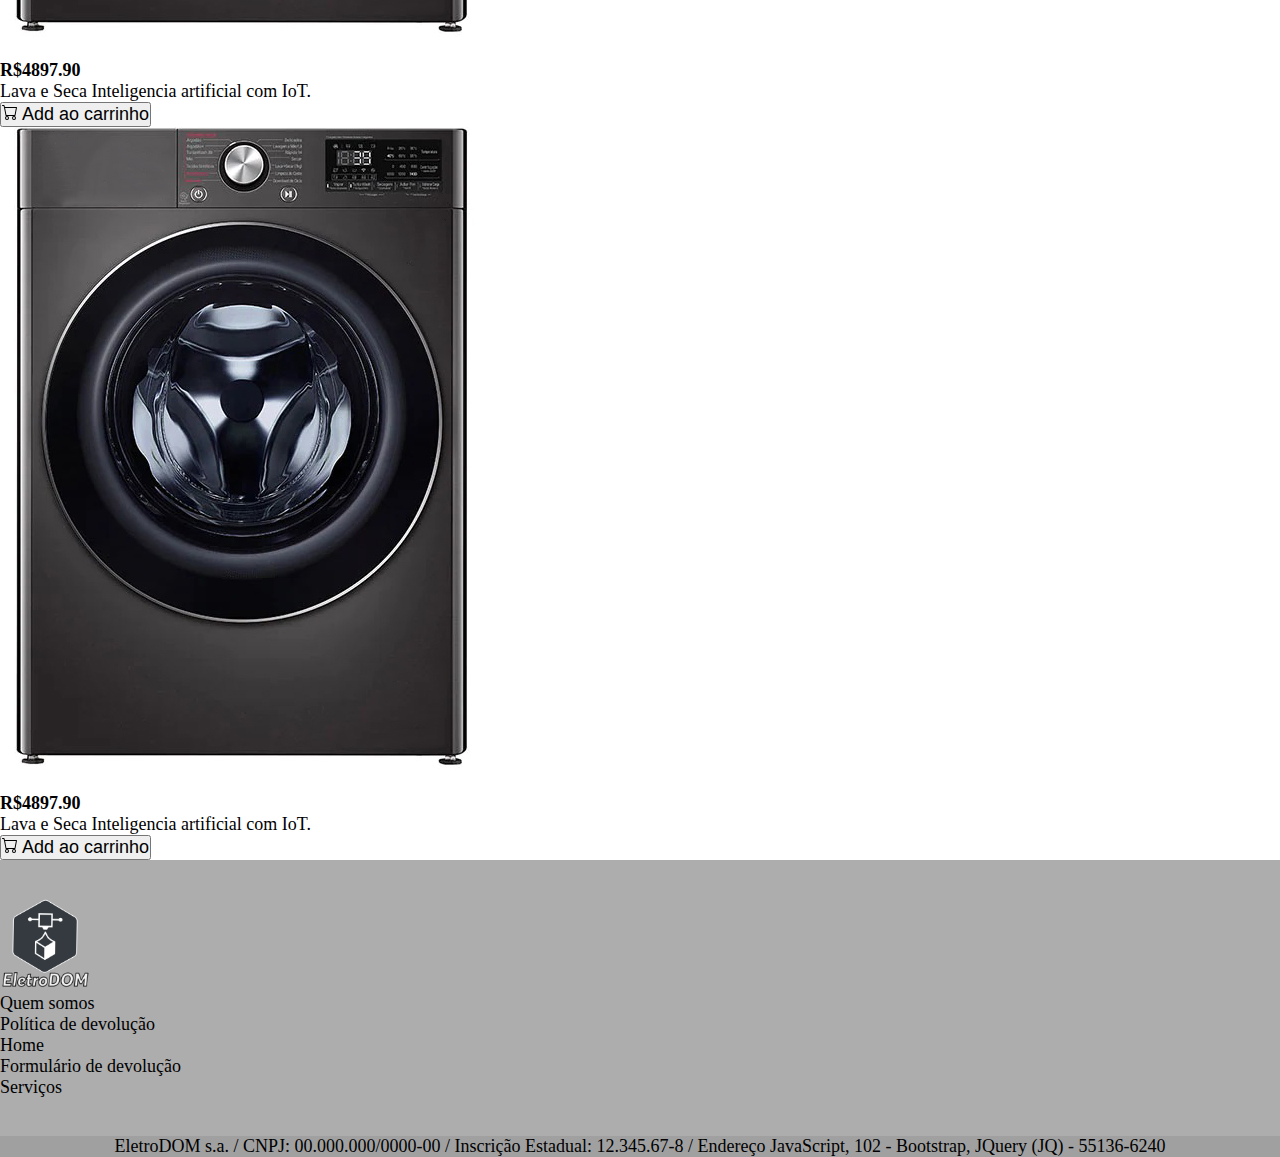
<file: home.html>
<!doctype html>
<html lang="en">

<head>
  <!-- Required meta tags -->
  <meta charset="utf-8">
  <meta name="viewport" content="width=device-width, initial-scale=1, shrink-to-fit=no">

  <!-- Bootstrap CSS -->
  <link rel="stylesheet" href="https://cdn.jsdelivr.net/npm/bootstrap@4.6.0/dist/css/bootstrap.min.css"
    integrity="sha384-B0vP5xmATw1+K9KRQjQERJvTumQW0nPEzvF6L/Z6nronJ3oUOFUFpCjEUQouq2+l" crossorigin="anonymous">
  <link rel="stylesheet" href="./assets/css/footer.css">
  <title>Home</title>
  <style>
    * {
      scroll-behavior: smooth;
      font-size: large;
      padding: 0;
      margin: 0;
    }

    .card {
      border-radius: 1vw;
      padding: 0;

    }

    #button_top {
      display: none;
      position: fixed;
      right: 1vw;
      bottom: 1vw;
      width: 5vw;
    }
  </style>
</head>

<body class="bg-light" id="body">
  <nav class="navbar navbar-expand-lg bg-dark navbar-dark mr-auto mb-3">
    <a class="navbar-brand " href="#"></a>
    <button class="navbar-toggler " type="button" data-toggle="collapse" data-target="#navbarSupportedContent"
      aria-controls="navbarSupportedContent" aria-expanded="false" aria-label="Toggle navigation">
      <span class="navbar-toggler-icon"></span>
    </button>
    <div class="collapse navbar-collapse " id="navbarSupportedContent">

      <ul class="navbar-nav mr-auto align-items-center text-left ">
        <li class="nav-item">
          <a class="navbar-brand" href="home.html">
            <img src="./assets/images/Original_ONLY.png" width="80vw" alt="">
          </a>
        </li>

        <li class="nav-item dropdown">
          <a class="nav-link dropdown-toggle h-100" href="#" id="navbarDropdown" role="button" data-toggle="dropdown"
            aria-haspopup="true" aria-expanded="false">
            Categorias
          </a>
          <div class="dropdown-menu" aria-labelledby="navbarDropdown">
            <a class="dropdown-item" href="#">Ar Condicionado</a>
            <a class="dropdown-item" href="#">Batedeira</a>
            <a class="dropdown-item" href="#">Chuveiros</a>
            <a class="dropdown-item" href="#">Fogões</a>
            <a class="dropdown-item" href="#">Geladeiras</a>
            <a class="dropdown-item" href="#">Liquidificadores</a>
            <a class="dropdown-item" href="#">Lava e seca</a>
            <a class="dropdown-item" href="#">Misteira</a>
            <a class="dropdown-item" href="#">Televisores</a>

            <div class="dropdown-divider"></div>
            <div class=" dropdown-item form-outline">
              <input type="search" id="form1" class="form-control" placeholder="Pesquisar..." aria-label="Search" />
            </div>
          </div>
        </li>

        <li class="nav-item">
          <a class="nav-link" href="form.html">Devolução</a>
        </li>
        <li class="nav-item">
          <a class="nav-link" href="services.html">Serviços</a>
        </li>
        <li class="nav-item">
          <a class="nav-link" href="about.html">Sobre</a>
        </li>
      </ul>
    </div>
  </nav>


  <div class="container-fluid bg-light">
    <!-- CAROUSEL DEALS  -->
    <div class="row justify-content-center">
      <div id="carouselCaptions" class="carousel slide col-12  p-0" data-ride="carousel">
        <ol class="carousel-indicators">
          <li data-target="#carouselCaptions" data-slide-to="0" class="active"></li>
          <li data-target="#carouselCaptions" data-slide-to="1"></li>
          <li data-target="#carouselCaptions" data-slide-to="2"></li>
        </ol>
        <div class="carousel-inner mb-4">
          <div class="carousel-item active">
            <a href>
              <img src="./assets/images/car1.png" class="d-block w-100" alt="...">
            </a>
          </div>
          <div class="carousel-item">
            <a href>
              <img src="./assets/images/car2.png" class="d-block w-100" alt="...">
            </a>
          </div>
          <div class="carousel-item">
            <a href>
              <img src="./assets/images/car3.jpg" class="d-block w-100" alt="...">
            </a>
          </div>
        </div>
        <a class="carousel-control-prev" href="#carouselCaptions" role="button" data-slide="prev">
          <span class="carousel-control-prev-icon" aria-hidden="true"></span>
          <span class="sr-only">Previous</span>
        </a>
        <a class="carousel-control-next" href="#carouselCaptions" role="button" data-slide="next">
          <span class="carousel-control-next-icon" aria-hidden="true"></span>
          <span class="sr-only">Next</span>
        </a>
      </div>
    </div>

    <main class="container-fluid">
      <!-- PRODUCTS SECTIONS -->
      <section class="row mb-3">
        <div class="h3 font-weight-light col-12">Refrigeradores</div>

        <!-- CARD -->
        <div class="col-6 col-sm-6 col-md-4 col-lg-2 col-xl-2 mb-3 px-2">
          <div class="card h-100 pt-3">
            <img src="./assets/images/fridge.jpg" class="card-img-top" alt="...">
            <div class="card-body p-2">
              <h5 class="card-title">R$4897.90</h5>
              <p class="card-text">Geladeira LJ com porta dupla e freezer frost-free.</p>
              <div class="text-center">
                <button type="button" class="btn btn-primary">
                  <svg xmlns="http://www.w3.org/2000/svg" width="16" height="16" fill="currentColor" class="bi bi-cart"
                    viewBox="0 0 16 16">
                    <path
                      d="M0 1.5A.5.5 0 0 1 .5 1H2a.5.5 0 0 1 .485.379L2.89 3H14.5a.5.5 0 0 1 .491.592l-1.5 8A.5.5 0 0 1 13 12H4a.5.5 0 0 1-.491-.408L2.01 3.607 1.61 2H.5a.5.5 0 0 1-.5-.5zM3.102 4l1.313 7h8.17l1.313-7H3.102zM5 12a2 2 0 1 0 0 4 2 2 0 0 0 0-4zm7 0a2 2 0 1 0 0 4 2 2 0 0 0 0-4zm-7 1a1 1 0 1 1 0 2 1 1 0 0 1 0-2zm7 0a1 1 0 1 1 0 2 1 1 0 0 1 0-2z">
                    </path>
                  </svg>
                  Add ao carrinho
                </button>
              </div>
            </div>
          </div>
        </div>

        <!-- CARD -->
        <div class="col-6 col-sm-6 col-md-4 col-lg-2 col-xl-2 mb-3 px-2">
          <div class="card h-100 pt-3">
            <img src="./assets/images/fridge.jpg" class="card-img-top" alt="...">
            <div class="card-body p-2">
              <h5 class="card-title">R$4897.90</h5>
              <p class="card-text">Geladeira LJ com porta dupla e freezer frost-free.</p>
              <div class="text-center">
                <button type="button" class="btn btn-primary">
                  <svg xmlns="http://www.w3.org/2000/svg" width="16" height="16" fill="currentColor" class="bi bi-cart"
                    viewBox="0 0 16 16">
                    <path
                      d="M0 1.5A.5.5 0 0 1 .5 1H2a.5.5 0 0 1 .485.379L2.89 3H14.5a.5.5 0 0 1 .491.592l-1.5 8A.5.5 0 0 1 13 12H4a.5.5 0 0 1-.491-.408L2.01 3.607 1.61 2H.5a.5.5 0 0 1-.5-.5zM3.102 4l1.313 7h8.17l1.313-7H3.102zM5 12a2 2 0 1 0 0 4 2 2 0 0 0 0-4zm7 0a2 2 0 1 0 0 4 2 2 0 0 0 0-4zm-7 1a1 1 0 1 1 0 2 1 1 0 0 1 0-2zm7 0a1 1 0 1 1 0 2 1 1 0 0 1 0-2z">
                    </path>
                  </svg>
                  Add ao carrinho
                </button>
              </div>
            </div>
          </div>
        </div>

        <!-- CARD -->
        <div class="col-6 col-sm-6 col-md-4 col-lg-2 col-xl-2 mb-3 px-2">
          <div class="card h-100 pt-3">
            <img src="./assets/images/fridge.jpg" class="card-img-top" alt="...">
            <div class="card-body p-2">
              <h5 class="card-title">R$4897.90</h5>
              <p class="card-text">Geladeira LJ com porta dupla e freezer frost-free.</p>
              <div class="text-center">
                <button type="button" class="btn btn-primary">
                  <svg xmlns="http://www.w3.org/2000/svg" width="16" height="16" fill="currentColor" class="bi bi-cart"
                    viewBox="0 0 16 16">
                    <path
                      d="M0 1.5A.5.5 0 0 1 .5 1H2a.5.5 0 0 1 .485.379L2.89 3H14.5a.5.5 0 0 1 .491.592l-1.5 8A.5.5 0 0 1 13 12H4a.5.5 0 0 1-.491-.408L2.01 3.607 1.61 2H.5a.5.5 0 0 1-.5-.5zM3.102 4l1.313 7h8.17l1.313-7H3.102zM5 12a2 2 0 1 0 0 4 2 2 0 0 0 0-4zm7 0a2 2 0 1 0 0 4 2 2 0 0 0 0-4zm-7 1a1 1 0 1 1 0 2 1 1 0 0 1 0-2zm7 0a1 1 0 1 1 0 2 1 1 0 0 1 0-2z">
                    </path>
                  </svg>
                  Add ao carrinho
                </button>
              </div>
            </div>
          </div>
        </div>

        <!-- CARD -->
        <div class="col-6 col-sm-6 col-md-4 col-lg-2 col-xl-2 mb-3 px-2">
          <div class="card h-100 pt-3">
            <img src="./assets/images/fridge.jpg" class="card-img-top" alt="...">
            <div class="card-body p-2">
              <h5 class="card-title">R$4897.90</h5>
              <p class="card-text">Geladeira LJ com porta dupla e freezer frost-free.</p>
              <div class="text-center">
                <button type="button" class="btn btn-primary">
                  <svg xmlns="http://www.w3.org/2000/svg" width="16" height="16" fill="currentColor" class="bi bi-cart"
                    viewBox="0 0 16 16">
                    <path
                      d="M0 1.5A.5.5 0 0 1 .5 1H2a.5.5 0 0 1 .485.379L2.89 3H14.5a.5.5 0 0 1 .491.592l-1.5 8A.5.5 0 0 1 13 12H4a.5.5 0 0 1-.491-.408L2.01 3.607 1.61 2H.5a.5.5 0 0 1-.5-.5zM3.102 4l1.313 7h8.17l1.313-7H3.102zM5 12a2 2 0 1 0 0 4 2 2 0 0 0 0-4zm7 0a2 2 0 1 0 0 4 2 2 0 0 0 0-4zm-7 1a1 1 0 1 1 0 2 1 1 0 0 1 0-2zm7 0a1 1 0 1 1 0 2 1 1 0 0 1 0-2z">
                    </path>
                  </svg>
                  Add ao carrinho
                </button>
              </div>
            </div>
          </div>
        </div>

        <!-- CARD -->
        <div class="col-6 col-sm-6 col-md-4 col-lg-2 col-xl-2 mb-3 px-2">
          <div class="card h-100 pt-3">
            <img src="./assets/images/fridge.jpg" class="card-img-top" alt="...">
            <div class="card-body p-2">
              <h5 class="card-title">R$4897.90</h5>
              <p class="card-text">Geladeira LJ com porta dupla e freezer frost-free.</p>
              <div class="text-center">
                <button type="button" class="btn btn-primary">
                  <svg xmlns="http://www.w3.org/2000/svg" width="16" height="16" fill="currentColor" class="bi bi-cart"
                    viewBox="0 0 16 16">
                    <path
                      d="M0 1.5A.5.5 0 0 1 .5 1H2a.5.5 0 0 1 .485.379L2.89 3H14.5a.5.5 0 0 1 .491.592l-1.5 8A.5.5 0 0 1 13 12H4a.5.5 0 0 1-.491-.408L2.01 3.607 1.61 2H.5a.5.5 0 0 1-.5-.5zM3.102 4l1.313 7h8.17l1.313-7H3.102zM5 12a2 2 0 1 0 0 4 2 2 0 0 0 0-4zm7 0a2 2 0 1 0 0 4 2 2 0 0 0 0-4zm-7 1a1 1 0 1 1 0 2 1 1 0 0 1 0-2zm7 0a1 1 0 1 1 0 2 1 1 0 0 1 0-2z">
                    </path>
                  </svg>
                  Add ao carrinho
                </button>
              </div>
            </div>
          </div>
        </div>

        <!-- CARD -->
        <div class="col-6 col-sm-6 col-md-4 col-lg-2 col-xl-2 mb-3 px-2">
          <div class="card h-100 pt-3">
            <img src="./assets/images/fridge.jpg" class="card-img-top" alt="...">
            <div class="card-body p-2">
              <h5 class="card-title">R$4897.90</h5>
              <p class="card-text">Geladeira JL com porta dupla e freezer frst-free.</p>

              <div class="text-center">
                <button type="button" class="btn btn-primary">
                  <svg xmlns="http://www.w3.org/2000/svg" width="16" height="16" fill="currentColor" class="bi bi-cart"
                    viewBox="0 0 16 16">
                    <path
                      d="M0 1.5A.5.5 0 0 1 .5 1H2a.5.5 0 0 1 .485.379L2.89 3H14.5a.5.5 0 0 1 .491.592l-1.5 8A.5.5 0 0 1 13 12H4a.5.5 0 0 1-.491-.408L2.01 3.607 1.61 2H.5a.5.5 0 0 1-.5-.5zM3.102 4l1.313 7h8.17l1.313-7H3.102zM5 12a2 2 0 1 0 0 4 2 2 0 0 0 0-4zm7 0a2 2 0 1 0 0 4 2 2 0 0 0 0-4zm-7 1a1 1 0 1 1 0 2 1 1 0 0 1 0-2zm7 0a1 1 0 1 1 0 2 1 1 0 0 1 0-2z">
                    </path>
                  </svg>
                  Add ao carrinho
                </button>
              </div>
            </div>
          </div>
        </div>

      </section>

      <!-- PRODUCTS SECTIONS -->
      <section class="row mb-3">
        <div class="h3 font-weight-light col-12">Fogões</div>

        <!-- CARD -->
        <div class="col-6 col-sm-6 col-md-4 col-lg-2 col-xl-2 mb-3 px-2">
          <div class="card h-100 pt-3">
            <img src="./assets/images/fogao.jpg" class="card-img-top" alt="...">
            <div class="card-body p-2">
              <h5 class="card-title">R$4897.90</h5>
              <p class="card-text">Fogão 5 bocas Aço Inox 306 Turbo chamas.</p>
              <div class="text-center">
                <button type="button" class="btn btn-primary">
                  <svg xmlns="http://www.w3.org/2000/svg" width="16" height="16" fill="currentColor" class="bi bi-cart"
                    viewBox="0 0 16 16">
                    <path
                      d="M0 1.5A.5.5 0 0 1 .5 1H2a.5.5 0 0 1 .485.379L2.89 3H14.5a.5.5 0 0 1 .491.592l-1.5 8A.5.5 0 0 1 13 12H4a.5.5 0 0 1-.491-.408L2.01 3.607 1.61 2H.5a.5.5 0 0 1-.5-.5zM3.102 4l1.313 7h8.17l1.313-7H3.102zM5 12a2 2 0 1 0 0 4 2 2 0 0 0 0-4zm7 0a2 2 0 1 0 0 4 2 2 0 0 0 0-4zm-7 1a1 1 0 1 1 0 2 1 1 0 0 1 0-2zm7 0a1 1 0 1 1 0 2 1 1 0 0 1 0-2z">
                    </path>
                  </svg>
                  Add ao carrinho
                </button>
              </div>
            </div>
          </div>
        </div>

        <!-- CARD -->
        <div class="col-6 col-sm-6 col-md-4 col-lg-2 col-xl-2 mb-3 px-2">
          <div class="card h-100 pt-3">
            <img src="./assets/images/fogao.jpg" class="card-img-top" alt="...">
            <div class="card-body p-2">
              <h5 class="card-title">R$4897.90</h5>
              <p class="card-text">Fogão 5 bocas Aço Inox 306 Turbo chamas.</p>
              <div class="text-center">
                <button type="button" class="btn btn-primary">
                  <svg xmlns="http://www.w3.org/2000/svg" width="16" height="16" fill="currentColor" class="bi bi-cart"
                    viewBox="0 0 16 16">
                    <path
                      d="M0 1.5A.5.5 0 0 1 .5 1H2a.5.5 0 0 1 .485.379L2.89 3H14.5a.5.5 0 0 1 .491.592l-1.5 8A.5.5 0 0 1 13 12H4a.5.5 0 0 1-.491-.408L2.01 3.607 1.61 2H.5a.5.5 0 0 1-.5-.5zM3.102 4l1.313 7h8.17l1.313-7H3.102zM5 12a2 2 0 1 0 0 4 2 2 0 0 0 0-4zm7 0a2 2 0 1 0 0 4 2 2 0 0 0 0-4zm-7 1a1 1 0 1 1 0 2 1 1 0 0 1 0-2zm7 0a1 1 0 1 1 0 2 1 1 0 0 1 0-2z">
                    </path>
                  </svg>
                  Add ao carrinho
                </button>
              </div>
            </div>
          </div>
        </div>

        <!-- CARD -->
        <div class="col-6 col-sm-6 col-md-4 col-lg-2 col-xl-2 mb-3 px-2">
          <div class="card h-100 pt-3">
            <img src="./assets/images/fogao.jpg" class="card-img-top" alt="...">
            <div class="card-body p-2">
              <h5 class="card-title">R$4897.90</h5>
              <p class="card-text">Fogão 5 bocas Aço Inox 306 Turbo chamas.</p>
              <div class="text-center">
                <button type="button" class="btn btn-primary">
                  <svg xmlns="http://www.w3.org/2000/svg" width="16" height="16" fill="currentColor" class="bi bi-cart"
                    viewBox="0 0 16 16">
                    <path
                      d="M0 1.5A.5.5 0 0 1 .5 1H2a.5.5 0 0 1 .485.379L2.89 3H14.5a.5.5 0 0 1 .491.592l-1.5 8A.5.5 0 0 1 13 12H4a.5.5 0 0 1-.491-.408L2.01 3.607 1.61 2H.5a.5.5 0 0 1-.5-.5zM3.102 4l1.313 7h8.17l1.313-7H3.102zM5 12a2 2 0 1 0 0 4 2 2 0 0 0 0-4zm7 0a2 2 0 1 0 0 4 2 2 0 0 0 0-4zm-7 1a1 1 0 1 1 0 2 1 1 0 0 1 0-2zm7 0a1 1 0 1 1 0 2 1 1 0 0 1 0-2z">
                    </path>
                  </svg>
                  Add ao carrinho
                </button>
              </div>
            </div>
          </div>
        </div>

        <!-- CARD -->
        <div class="col-6 col-sm-6 col-md-4 col-lg-2 col-xl-2 mb-3 px-2">
          <div class="card h-100 pt-3">
            <img src="./assets/images/fogao.jpg" class="card-img-top" alt="...">
            <div class="card-body p-2">
              <h5 class="card-title">R$4897.90</h5>
              <p class="card-text">Fogão 5 bocas Aço Inox 306 Turbo chamas.</p>
              <div class="text-center">
                <button type="button" class="btn btn-primary">
                  <svg xmlns="http://www.w3.org/2000/svg" width="16" height="16" fill="currentColor" class="bi bi-cart"
                    viewBox="0 0 16 16">
                    <path
                      d="M0 1.5A.5.5 0 0 1 .5 1H2a.5.5 0 0 1 .485.379L2.89 3H14.5a.5.5 0 0 1 .491.592l-1.5 8A.5.5 0 0 1 13 12H4a.5.5 0 0 1-.491-.408L2.01 3.607 1.61 2H.5a.5.5 0 0 1-.5-.5zM3.102 4l1.313 7h8.17l1.313-7H3.102zM5 12a2 2 0 1 0 0 4 2 2 0 0 0 0-4zm7 0a2 2 0 1 0 0 4 2 2 0 0 0 0-4zm-7 1a1 1 0 1 1 0 2 1 1 0 0 1 0-2zm7 0a1 1 0 1 1 0 2 1 1 0 0 1 0-2z">
                    </path>
                  </svg>
                  Add ao carrinho
                </button>
              </div>
            </div>
          </div>
        </div>

        <!-- CARD -->
        <div class="col-6 col-sm-6 col-md-4 col-lg-2 col-xl-2 mb-3 px-2">
          <div class="card h-100 pt-3">
            <img src="./assets/images/fogao.jpg" class="card-img-top" alt="...">
            <div class="card-body p-2">
              <h5 class="card-title">R$4897.90</h5>
              <p class="card-text">Fogão 5 bocas Aço Inox 306 Turbo chamas.</p>
              <div class="text-center">
                <button type="button" class="btn btn-primary">
                  <svg xmlns="http://www.w3.org/2000/svg" width="16" height="16" fill="currentColor" class="bi bi-cart"
                    viewBox="0 0 16 16">
                    <path
                      d="M0 1.5A.5.5 0 0 1 .5 1H2a.5.5 0 0 1 .485.379L2.89 3H14.5a.5.5 0 0 1 .491.592l-1.5 8A.5.5 0 0 1 13 12H4a.5.5 0 0 1-.491-.408L2.01 3.607 1.61 2H.5a.5.5 0 0 1-.5-.5zM3.102 4l1.313 7h8.17l1.313-7H3.102zM5 12a2 2 0 1 0 0 4 2 2 0 0 0 0-4zm7 0a2 2 0 1 0 0 4 2 2 0 0 0 0-4zm-7 1a1 1 0 1 1 0 2 1 1 0 0 1 0-2zm7 0a1 1 0 1 1 0 2 1 1 0 0 1 0-2z">
                    </path>
                  </svg>
                  Add ao carrinho
                </button>
              </div>
            </div>
          </div>
        </div>

        <!-- CARD -->
        <div class="col-6 col-sm-6 col-md-4 col-lg-2 col-xl-2 mb-3 px-2">
          <div class="card h-100 pt-3">
            <img src="./assets/images/fogao.jpg" class="card-img-top" alt="...">
            <div class="card-body p-2">
              <h5 class="card-title">R$4897.90</h5>
              <p class="card-text">Fogão 5 bocas Aço Inox 306 Turbo chamas.</p>

              <div class="text-center">
                <button type="button" class="btn btn-primary">
                  <svg xmlns="http://www.w3.org/2000/svg" width="16" height="16" fill="currentColor" class="bi bi-cart"
                    viewBox="0 0 16 16">
                    <path
                      d="M0 1.5A.5.5 0 0 1 .5 1H2a.5.5 0 0 1 .485.379L2.89 3H14.5a.5.5 0 0 1 .491.592l-1.5 8A.5.5 0 0 1 13 12H4a.5.5 0 0 1-.491-.408L2.01 3.607 1.61 2H.5a.5.5 0 0 1-.5-.5zM3.102 4l1.313 7h8.17l1.313-7H3.102zM5 12a2 2 0 1 0 0 4 2 2 0 0 0 0-4zm7 0a2 2 0 1 0 0 4 2 2 0 0 0 0-4zm-7 1a1 1 0 1 1 0 2 1 1 0 0 1 0-2zm7 0a1 1 0 1 1 0 2 1 1 0 0 1 0-2z">
                    </path>
                  </svg>
                  Add ao carrinho
                </button>
              </div>
            </div>
          </div>
        </div>

      </section>

      <!-- PRODUCTS SECTIONS -->
      <section class="row mb-3">
        <div class="h3 font-weight-light col-12">Lava e Seca</div>

        <!-- CARD -->
        <div class="col-12 col-sm-12 col-md-4 col-lg-2 col-xl-2 mb-3">
          <div class="card h-100 pt-3">
            <img src="./assets/images/washer.jpg" class="card-img-top" alt="...">
            <div class="card-body p-2">
              <h5 class="card-title">R$4897.90</h5>
              <p class="card-text">Lava e Seca Inteligencia artificial com IoT.</p>

              <div class="text-center">
                <button type="button" class="btn btn-primary">
                  <svg xmlns="http://www.w3.org/2000/svg" width="16" height="16" fill="currentColor" class="bi bi-cart"
                    viewBox="0 0 16 16">
                    <path
                      d="M0 1.5A.5.5 0 0 1 .5 1H2a.5.5 0 0 1 .485.379L2.89 3H14.5a.5.5 0 0 1 .491.592l-1.5 8A.5.5 0 0 1 13 12H4a.5.5 0 0 1-.491-.408L2.01 3.607 1.61 2H.5a.5.5 0 0 1-.5-.5zM3.102 4l1.313 7h8.17l1.313-7H3.102zM5 12a2 2 0 1 0 0 4 2 2 0 0 0 0-4zm7 0a2 2 0 1 0 0 4 2 2 0 0 0 0-4zm-7 1a1 1 0 1 1 0 2 1 1 0 0 1 0-2zm7 0a1 1 0 1 1 0 2 1 1 0 0 1 0-2z">
                    </path>
                  </svg>
                  Add ao carrinho
                </button>
              </div>
            </div>
          </div>
        </div>

        <!-- CARD -->
        <div class="col-12 col-sm-12 col-md-4 col-lg-2 col-xl-2 mb-3">
          <div class="card h-100 pt-3">
            <img src="./assets/images/washer.jpg" class="card-img-top" alt="...">
            <div class="card-body p-2">
              <h5 class="card-title">R$4897.90</h5>
              <p class="card-text">Lava e Seca Inteligencia artificial com IoT.</p>

              <div class="text-center">
                <button type="button" class="btn btn-primary">
                  <svg xmlns="http://www.w3.org/2000/svg" width="16" height="16" fill="currentColor" class="bi bi-cart"
                    viewBox="0 0 16 16">
                    <path
                      d="M0 1.5A.5.5 0 0 1 .5 1H2a.5.5 0 0 1 .485.379L2.89 3H14.5a.5.5 0 0 1 .491.592l-1.5 8A.5.5 0 0 1 13 12H4a.5.5 0 0 1-.491-.408L2.01 3.607 1.61 2H.5a.5.5 0 0 1-.5-.5zM3.102 4l1.313 7h8.17l1.313-7H3.102zM5 12a2 2 0 1 0 0 4 2 2 0 0 0 0-4zm7 0a2 2 0 1 0 0 4 2 2 0 0 0 0-4zm-7 1a1 1 0 1 1 0 2 1 1 0 0 1 0-2zm7 0a1 1 0 1 1 0 2 1 1 0 0 1 0-2z">
                    </path>
                  </svg>
                  Add ao carrinho
                </button>
              </div>
            </div>
          </div>
        </div>

        <!-- CARD -->
        <div class="col-12 col-sm-12 col-md-4 col-lg-2 col-xl-2 mb-3">
          <div class="card h-100 pt-3">
            <img src="./assets/images/washer.jpg" class="card-img-top" alt="...">
            <div class="card-body p-2">
              <h5 class="card-title">R$4897.90</h5>
              <p class="card-text">Lava e Seca Inteligencia artificial com IoT.</p>

              <div class="text-center">
                <button type="button" class="btn btn-primary">
                  <svg xmlns="http://www.w3.org/2000/svg" width="16" height="16" fill="currentColor" class="bi bi-cart"
                    viewBox="0 0 16 16">
                    <path
                      d="M0 1.5A.5.5 0 0 1 .5 1H2a.5.5 0 0 1 .485.379L2.89 3H14.5a.5.5 0 0 1 .491.592l-1.5 8A.5.5 0 0 1 13 12H4a.5.5 0 0 1-.491-.408L2.01 3.607 1.61 2H.5a.5.5 0 0 1-.5-.5zM3.102 4l1.313 7h8.17l1.313-7H3.102zM5 12a2 2 0 1 0 0 4 2 2 0 0 0 0-4zm7 0a2 2 0 1 0 0 4 2 2 0 0 0 0-4zm-7 1a1 1 0 1 1 0 2 1 1 0 0 1 0-2zm7 0a1 1 0 1 1 0 2 1 1 0 0 1 0-2z">
                    </path>
                  </svg>
                  Add ao carrinho
                </button>
              </div>
            </div>
          </div>
        </div>

        <!-- CARD -->
        <div class="col-12 col-sm-12 col-md-4 col-lg-2 col-xl-2 mb-3">
          <div class="card h-100 pt-3">
            <img src="./assets/images/washer.jpg" class="card-img-top" alt="...">
            <div class="card-body p-2">
              <h5 class="card-title">R$4897.90</h5>
              <p class="card-text">Lava e Seca Inteligencia artificial com IoT.</p>

              <div class="text-center">
                <button type="button" class="btn btn-primary">
                  <svg xmlns="http://www.w3.org/2000/svg" width="16" height="16" fill="currentColor" class="bi bi-cart"
                    viewBox="0 0 16 16">
                    <path
                      d="M0 1.5A.5.5 0 0 1 .5 1H2a.5.5 0 0 1 .485.379L2.89 3H14.5a.5.5 0 0 1 .491.592l-1.5 8A.5.5 0 0 1 13 12H4a.5.5 0 0 1-.491-.408L2.01 3.607 1.61 2H.5a.5.5 0 0 1-.5-.5zM3.102 4l1.313 7h8.17l1.313-7H3.102zM5 12a2 2 0 1 0 0 4 2 2 0 0 0 0-4zm7 0a2 2 0 1 0 0 4 2 2 0 0 0 0-4zm-7 1a1 1 0 1 1 0 2 1 1 0 0 1 0-2zm7 0a1 1 0 1 1 0 2 1 1 0 0 1 0-2z">
                    </path>
                  </svg>
                  Add ao carrinho
                </button>
              </div>
            </div>
          </div>
        </div>

        <!-- CARD -->
        <div class="col-12 col-sm-12 col-md-4 col-lg-2 col-xl-2 mb-3">
          <div class="card h-100 pt-3">
            <img src="./assets/images/washer.jpg" class="card-img-top" alt="...">
            <div class="card-body p-2">
              <h5 class="card-title">R$4897.90</h5>
              <p class="card-text">Lava e Seca Inteligencia artificial com IoT.</p>

              <div class="text-center">
                <button type="button" class="btn btn-primary">
                  <svg xmlns="http://www.w3.org/2000/svg" width="16" height="16" fill="currentColor" class="bi bi-cart"
                    viewBox="0 0 16 16">
                    <path
                      d="M0 1.5A.5.5 0 0 1 .5 1H2a.5.5 0 0 1 .485.379L2.89 3H14.5a.5.5 0 0 1 .491.592l-1.5 8A.5.5 0 0 1 13 12H4a.5.5 0 0 1-.491-.408L2.01 3.607 1.61 2H.5a.5.5 0 0 1-.5-.5zM3.102 4l1.313 7h8.17l1.313-7H3.102zM5 12a2 2 0 1 0 0 4 2 2 0 0 0 0-4zm7 0a2 2 0 1 0 0 4 2 2 0 0 0 0-4zm-7 1a1 1 0 1 1 0 2 1 1 0 0 1 0-2zm7 0a1 1 0 1 1 0 2 1 1 0 0 1 0-2z">
                    </path>
                  </svg>
                  Add ao carrinho
                </button>
              </div>
            </div>
          </div>
        </div>

        <!-- CARD -->
        <div class="col-12 col-sm-12 col-md-4 col-lg-2 col-xl-2 mb-3">
          <div class="card h-100 pt-3">
            <img src="./assets/images/washer.jpg" class="card-img-top" alt="...">
            <div class="card-body p-2">
              <h5 class="card-title">R$4897.90</h5>
              <p class="card-text">Lava e Seca Inteligencia artificial com IoT.</p>

              <div class="text-center">
                <button type="button" class="btn btn-primary">
                  <svg xmlns="http://www.w3.org/2000/svg" width="16" height="16" fill="currentColor" class="bi bi-cart"
                    viewBox="0 0 16 16">
                    <path
                      d="M0 1.5A.5.5 0 0 1 .5 1H2a.5.5 0 0 1 .485.379L2.89 3H14.5a.5.5 0 0 1 .491.592l-1.5 8A.5.5 0 0 1 13 12H4a.5.5 0 0 1-.491-.408L2.01 3.607 1.61 2H.5a.5.5 0 0 1-.5-.5zM3.102 4l1.313 7h8.17l1.313-7H3.102zM5 12a2 2 0 1 0 0 4 2 2 0 0 0 0-4zm7 0a2 2 0 1 0 0 4 2 2 0 0 0 0-4zm-7 1a1 1 0 1 1 0 2 1 1 0 0 1 0-2zm7 0a1 1 0 1 1 0 2 1 1 0 0 1 0-2z">
                    </path>
                  </svg>
                  Add ao carrinho
                </button>
              </div>
            </div>
          </div>
        </div>
      </section>
    </main>

    <footer class="row justify-content-center">
      <section class="col-md-3 col-sm-12">
        <img src="./assets/images/Original_ONLY.png" alt="Logo">
      </section>

      <section class="col-md-3 col-sm-12">
        <ul class="footer_links">
          <li><a href="#About">Quem somos</a></li>
          <li><a href>Política de devolução</a></li>
        </ul>
      </section>

      <section class="col-md-4 col-sm-12">
        <ul class="footer_links">
          <li><a href="home.html">Home</a></li>
          <li><a href="form.html">Formulário de devolução</a></li>
          <li><a href="services.html">Serviços</a></li>
        </ul>
      </section>
      <section class="copyr">
        <span>EletroDOM s.a. / CNPJ: 00.000.000/0000-00 / Inscrição Estadual: 12.345.67-8 / Endereço JavaScript, 102 -
          Bootstrap, JQuery (JQ) - 55136-6240
        </span>
      </section>
    </footer>

  </div>
  <a href="#body">
    <img id="button_top" src="./assets/images/arrow.png" alt="">
  </a>

  <!-- Option 1: jQuery and Bootstrap Bundle (includes Popper) -->
  <script src="https://code.jquery.com/jquery-3.5.1.slim.min.js"
    integrity="sha384-DfXdz2htPH0lsSSs5nCTpuj/zy4C+OGpamoFVy38MVBnE+IbbVYUew+OrCXaRkfj"
    crossorigin="anonymous"></script>
  <script src="https://cdn.jsdelivr.net/npm/bootstrap@4.6.0/dist/js/bootstrap.bundle.min.js"
    integrity="sha384-Piv4xVNRyMGpqkS2by6br4gNJ7DXjqk09RmUpJ8jgGtD7zP9yug3goQfGII0yAns"
    crossorigin="anonymous"></script>

  <script>
    let html = $("html")[0];
    document.addEventListener("scroll", showButton)
    function showButton() {
      if (html.scrollTop < 400) {
        $("#button_top").css({
          'display': 'none'
        })
      }
      else {
        $("#button_top").css({
          'display': 'block'
        })

      }
    }


    //CAROUSEL FUNCTION
    $('.carousel.carousel-multi-item .carousel-item').each(function () {
      var next = $(this).next();
      if (!next.length) {
        next = $(this).siblings(':first');
      }
      next.children(':first-child').clone().appendTo($(this));

      for (var i = 0; i < 4; i++) {
        next = next.next();
        if (!next.length) {
          next = $(this).siblings(':first');
        }
        next.children(':first-child').clone().appendTo($(this));
      }
    });
  </script>
</body>

</html>
</file>
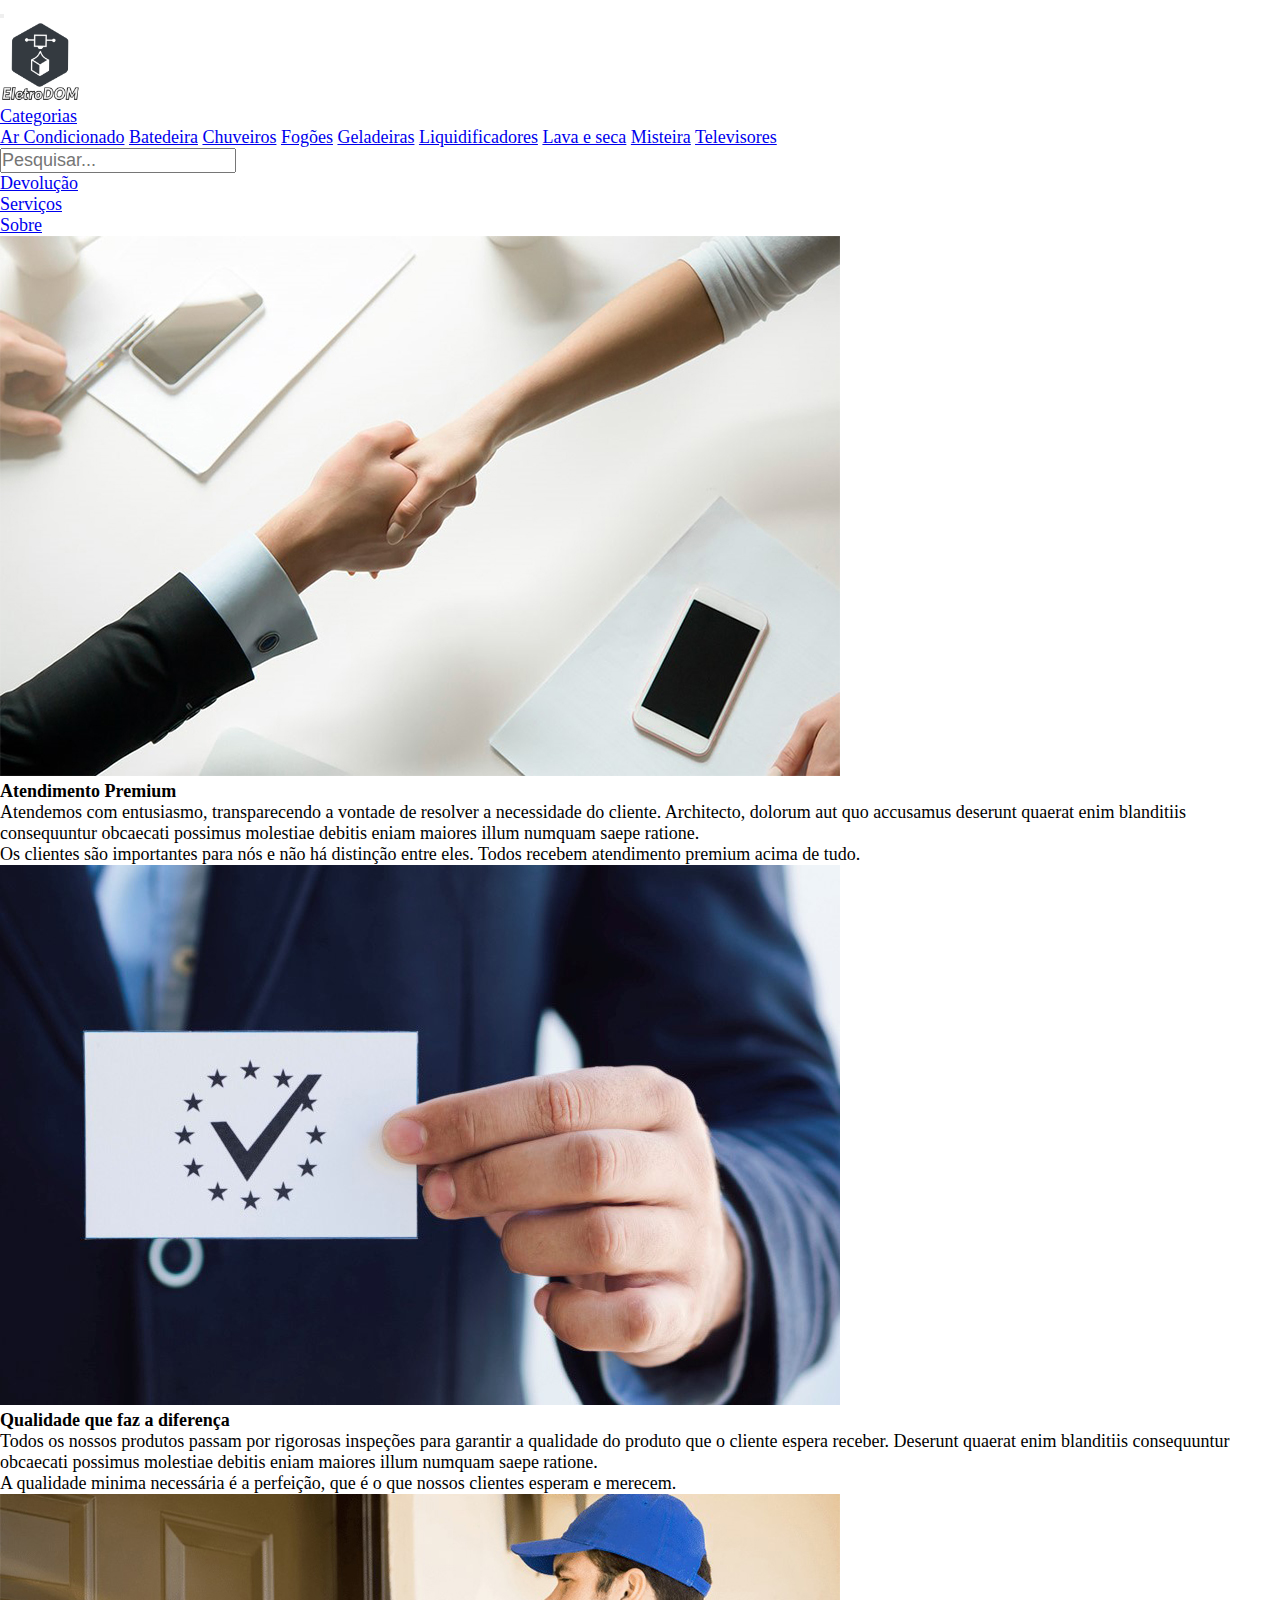
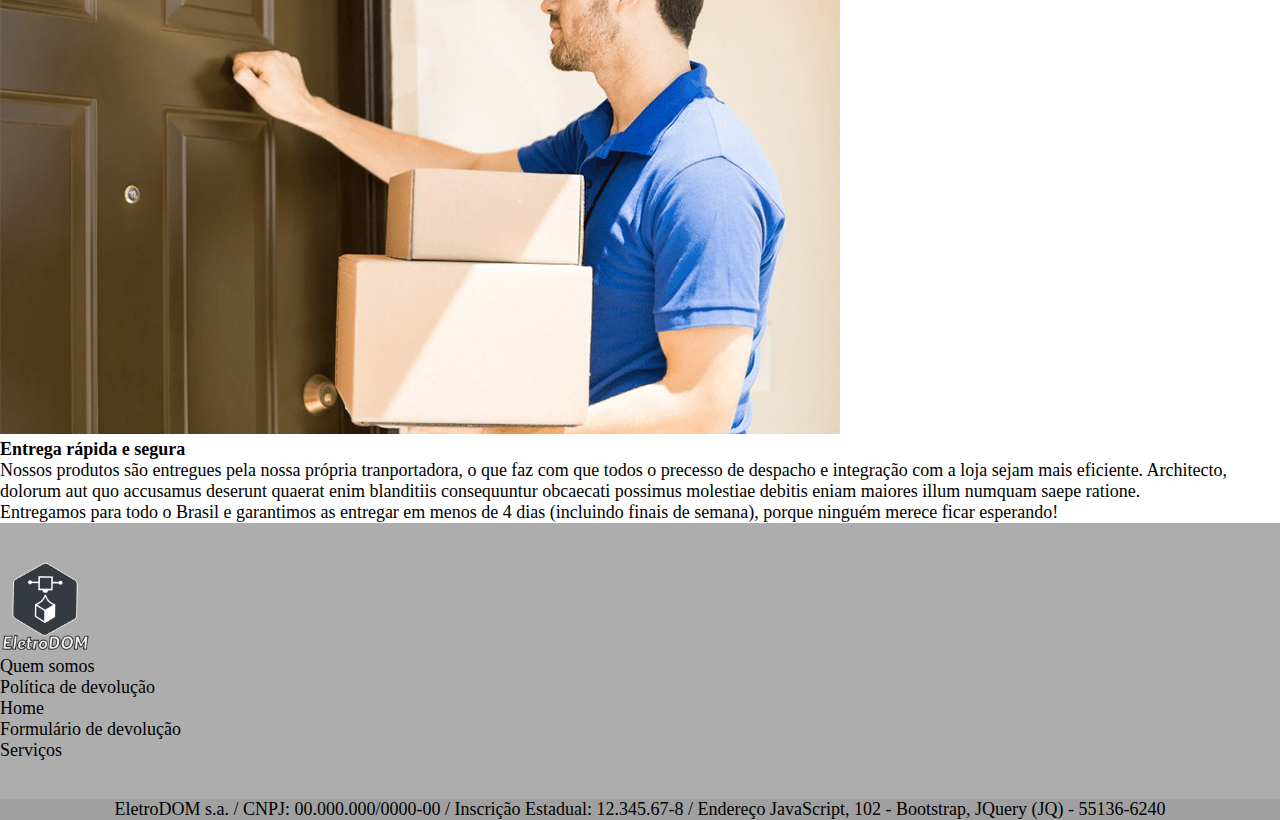
<file: services.html>
<!doctype html>
<html lang="en">

<head>
  <!-- Required meta tags -->
  <meta charset="utf-8">
  <meta name="viewport" content="width=device-width, initial-scale=1, shrink-to-fit=no">

  <!-- Bootstrap CSS -->
  <link rel="stylesheet" href="https://cdn.jsdelivr.net/npm/bootstrap@4.6.0/dist/css/bootstrap.min.css"
    integrity="sha384-B0vP5xmATw1+K9KRQjQERJvTumQW0nPEzvF6L/Z6nronJ3oUOFUFpCjEUQouq2+l" crossorigin="anonymous">
  <link rel="stylesheet" href="./assets/css/footer.css">
  <title>Home</title>
  <style>
    * {
      font-size: large;
      padding: 0;
      margin: 0;
    }

    .card {
      border-radius: 1vw;
      padding: 0;
    }
  </style>
</head>

<body class="bg-light">
  <nav class="navbar navbar-expand-lg bg-dark navbar-dark mr-auto mb-3">
    <a class="navbar-brand " href="home"></a>
    <button class="navbar-toggler " type="button" data-toggle="collapse" data-target="#navbarSupportedContent"
      aria-controls="navbarSupportedContent" aria-expanded="false" aria-label="Toggle navigation">
      <span class="navbar-toggler-icon"></span>
    </button>
    <div class="collapse navbar-collapse " id="navbarSupportedContent">

      <ul class="navbar-nav mr-auto align-items-center text-left ">
        <li class="nav-item">
          <a class="navbar-brand" href="home.html">
            <img src="./assets/images/Original_ONLY.png" width="80vw" alt="">
          </a>
        </li>

        <li class="nav-item dropdown">
          <a class="nav-link dropdown-toggle h-100" href="#" id="navbarDropdown" role="button" data-toggle="dropdown"
            aria-haspopup="true" aria-expanded="false">
            Categorias
          </a>
          <div class="dropdown-menu" aria-labelledby="navbarDropdown">
            <a class="dropdown-item" href="#">Ar Condicionado</a>
            <a class="dropdown-item" href="#">Batedeira</a>
            <a class="dropdown-item" href="#">Chuveiros</a>
            <a class="dropdown-item" href="#">Fogões</a>
            <a class="dropdown-item" href="#">Geladeiras</a>
            <a class="dropdown-item" href="#">Liquidificadores</a>
            <a class="dropdown-item" href="#">Lava e seca</a>
            <a class="dropdown-item" href="#">Misteira</a>
            <a class="dropdown-item" href="#">Televisores</a>

            <div class="dropdown-divider"></div>
            <div class=" dropdown-item form-outline">
              <input type="search" id="form1" class="form-control" placeholder="Pesquisar..." aria-label="Search" />
            </div>
          </div>
        </li>

        <li class="nav-item">
          <a class="nav-link" href="form.html">Devolução</a>
        </li>
        <li class="nav-item">
          <a class="nav-link" href="services.html">Serviços</a>
        </li>
        <li class="nav-item">
          <a class="nav-link" href="about.html">Sobre</a>
        </li>
      </ul>
    </div>
  </nav>


  <div class="container-fluid bg-light">
    <main class="row no-gutters">
      
      <article class="card col-xl-12 col-md-4 col-lg-4 mb-2">
        <div class="row">
          <div class="col-xl-4 col-sm-12">
            <img class="img-fluid" src="./assets/images/costumers.jpg" alt="Costumer">
          </div>
          <div class="col-xl-8 col-sm-12">
            <div class="card-body pb-0">
              <h5 class="card-title">Atendimento Premium</h5>
              <p class="card-text">Atendemos com entusiasmo, transparecendo a vontade de resolver a necessidade do
                cliente. Architecto, dolorum aut quo accusamus deserunt quaerat enim
                blanditiis consequuntur obcaecati possimus molestiae debitis eniam maiores illum numquam saepe
                ratione.
              </p>
              <p>
                Os clientes são importantes para nós e não há distinção entre eles. Todos recebem atendimento
                premium acima de tudo.
              </p>
            </div>
          </div>
        </div>
      </article>

      <article class="card col-xl-12 col-md-4 col-lg-4 mb-2">
        <div class="row">
          <div class="col-xl-4 col-sm-12">
            <img class="img-fluid" src="./assets/images/quality.jpg" alt="Costumer">
          </div>
          <div class="col-xl-8 col-sm-12">
            <div class="card-body pb-0">
              <h5 class="card-title">Qualidade que faz a diferença</h5>
              <p class="card-text">Todos os nossos produtos passam por rigorosas inspeções para garantir a qualidade
                do produto que o cliente espera receber. Deserunt quaerat enim
                blanditiis consequuntur obcaecati possimus molestiae debitis eniam maiores illum numquam saepe
                ratione.
              </p>
              <p>
                A qualidade minima necessária é a perfeição, que é o que nossos clientes esperam e merecem.
              </p>
            </div>
          </div>
        </div>
      </article>

      <article class="card col-xl-12 col-md-4 col-lg-4 mb-2">
        <div class="row">
          <div class="col-xl-4 col-sm-12">
            <img class="img-fluid" src="./assets/images/delivery.jpg" alt="Costumer">
          </div>
          <div class="col-xl-8 col-sm-12">
            <div class="card-body pb-0">
              <h5 class="card-title">Entrega rápida e segura</h5>
              <p class="card-text">Nossos produtos são entregues pela nossa própria tranportadora, o que faz com que
                todos o precesso
                de despacho e integração com a loja sejam mais eficiente. Architecto, dolorum aut quo accusamus
                deserunt quaerat enim
                blanditiis consequuntur obcaecati possimus molestiae debitis eniam maiores illum numquam saepe
                ratione.
              </p>
              <p>
                Entregamos para todo o Brasil e garantimos as entregar em menos de 4 dias (incluindo finais de
                semana), porque ninguém merece ficar esperando!
              </p>
            </div>
          </div>
        </div>
      </article>

    </main>

    <footer class="row justify-content-center">
      <section class="col-md-3 col-sm-12">
        <img src="./assets/images/Original_ONLY.png" alt="Logo">
      </section>

      <section class="col-md-3 col-sm-12">
        <ul class="footer_links">
          <li><a href="#About">Quem somos</a></li>
          <li><a href>Política de devolução</a></li>
        </ul>
      </section>

      <section class="col-md-4 col-sm-12">
        <ul class="footer_links">
          <li><a href="home.html">Home</a></li>
          <li><a href="form.html">Formulário de devolução</a></li>
          <li><a href="services.html">Serviços</a></li>
        </ul>
      </section>
      <section class="copyr">
        <span>EletroDOM s.a. / CNPJ: 00.000.000/0000-00 / Inscrição Estadual: 12.345.67-8 / Endereço JavaScript, 102 -
          Bootstrap, JQuery (JQ) - 55136-6240
        </span>
      </section>
    </footer>
  </div>


  <!-- Option 1: jQuery and Bootstrap Bundle (includes Popper) -->
  <script src="https://code.jquery.com/jquery-3.5.1.slim.min.js"
    integrity="sha384-DfXdz2htPH0lsSSs5nCTpuj/zy4C+OGpamoFVy38MVBnE+IbbVYUew+OrCXaRkfj"
    crossorigin="anonymous"></script>
  <script src="https://cdn.jsdelivr.net/npm/bootstrap@4.6.0/dist/js/bootstrap.bundle.min.js"
    integrity="sha384-Piv4xVNRyMGpqkS2by6br4gNJ7DXjqk09RmUpJ8jgGtD7zP9yug3goQfGII0yAns"
    crossorigin="anonymous"></script>

  <script>
    $('.carousel.carousel-multi-item .carousel-item').each(function () {
      var next = $(this).next();
      if (!next.length) {
        next = $(this).siblings(':first');
      }
      next.children(':first-child').clone().appendTo($(this));

      for (var i = 0; i < 4; i++) {
        next = next.next();
        if (!next.length) {
          next = $(this).siblings(':first');
        }
        next.children(':first-child').clone().appendTo($(this));
      }
    });
  </script>
</body>

</html>
</file>
<file: assets/css/footer.css>
.footer_links {
    list-style: none;
}

.footer_links a {
    text-decoration: none;
    color: inherit;
    font-weight: 500;
}

footer {
    padding-top: 3vw;
    background-color: rgb(173, 173, 173);
}

footer .copyr {
    margin-top: 3vw;
    background-color: rgb(160, 160, 160);
    width: 100%;
    text-align: center;
}

footer img {
    max-width: 7vw;
}
</file>
